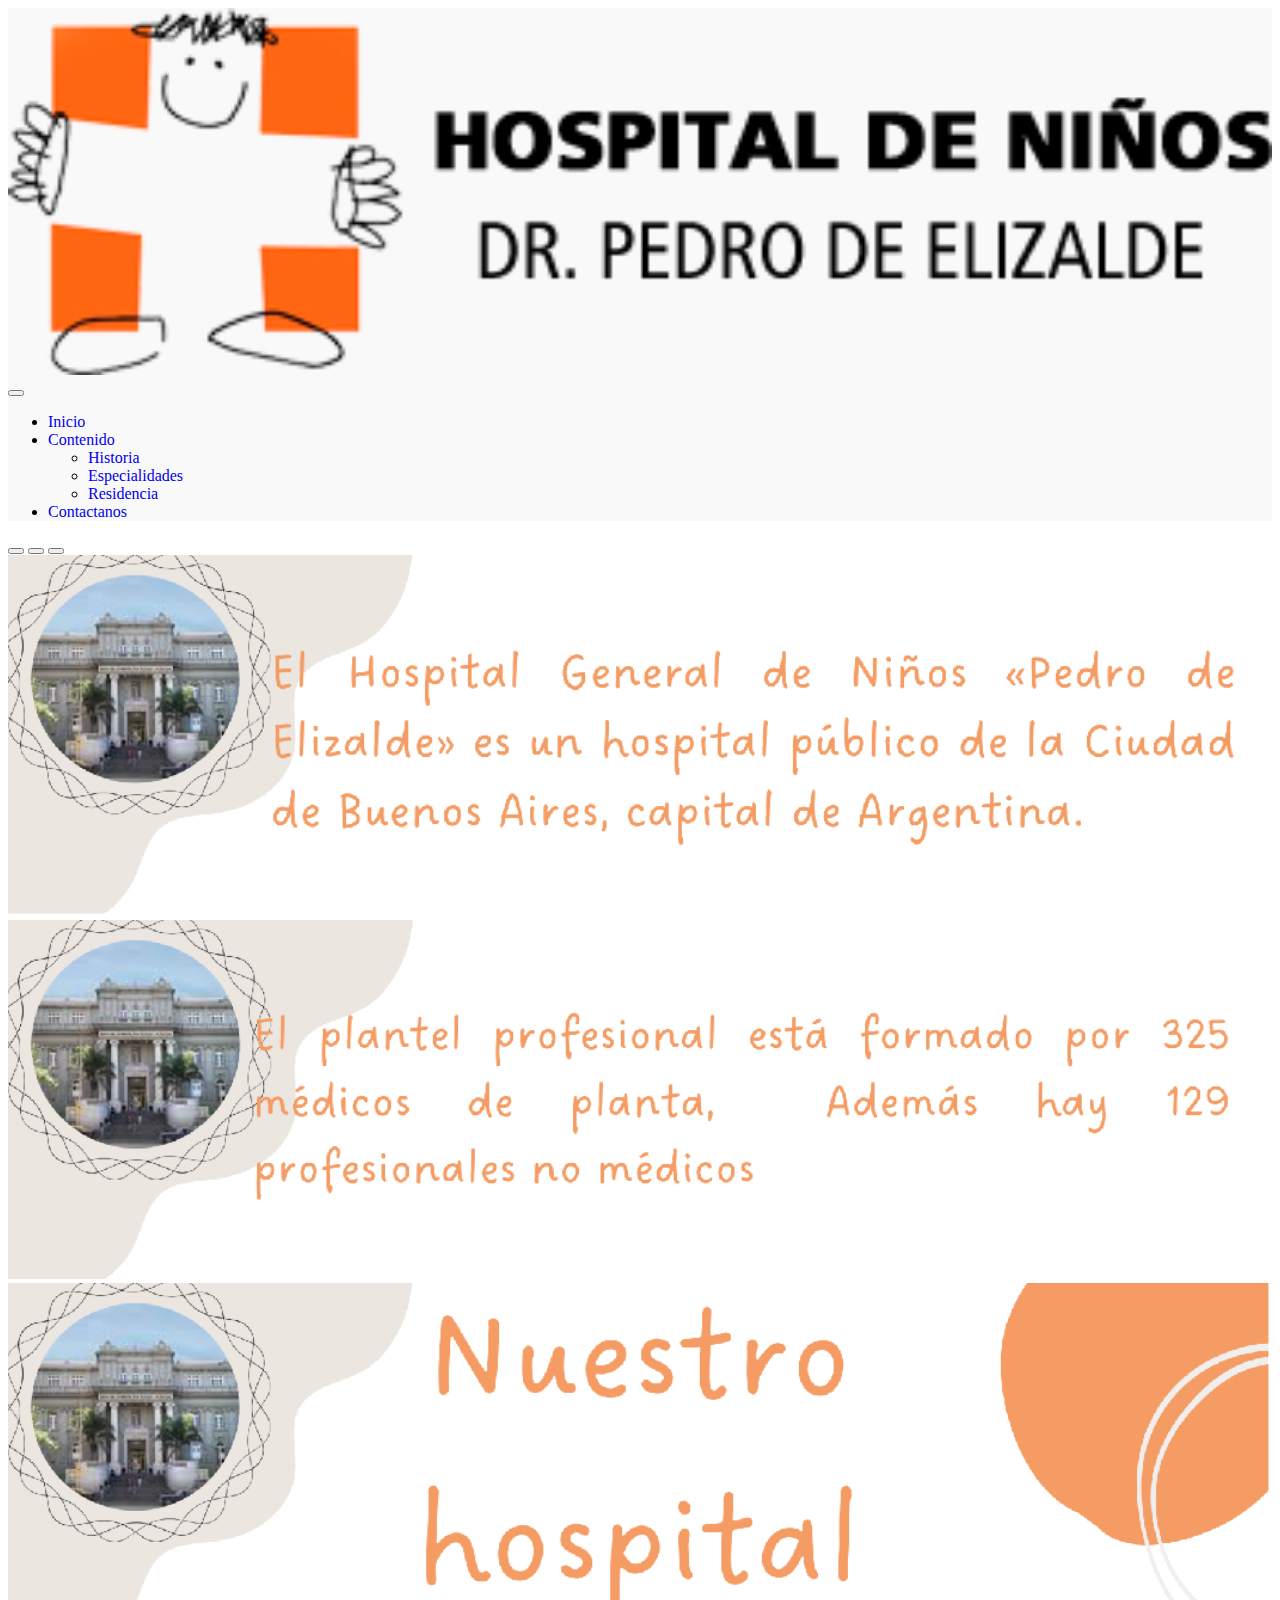
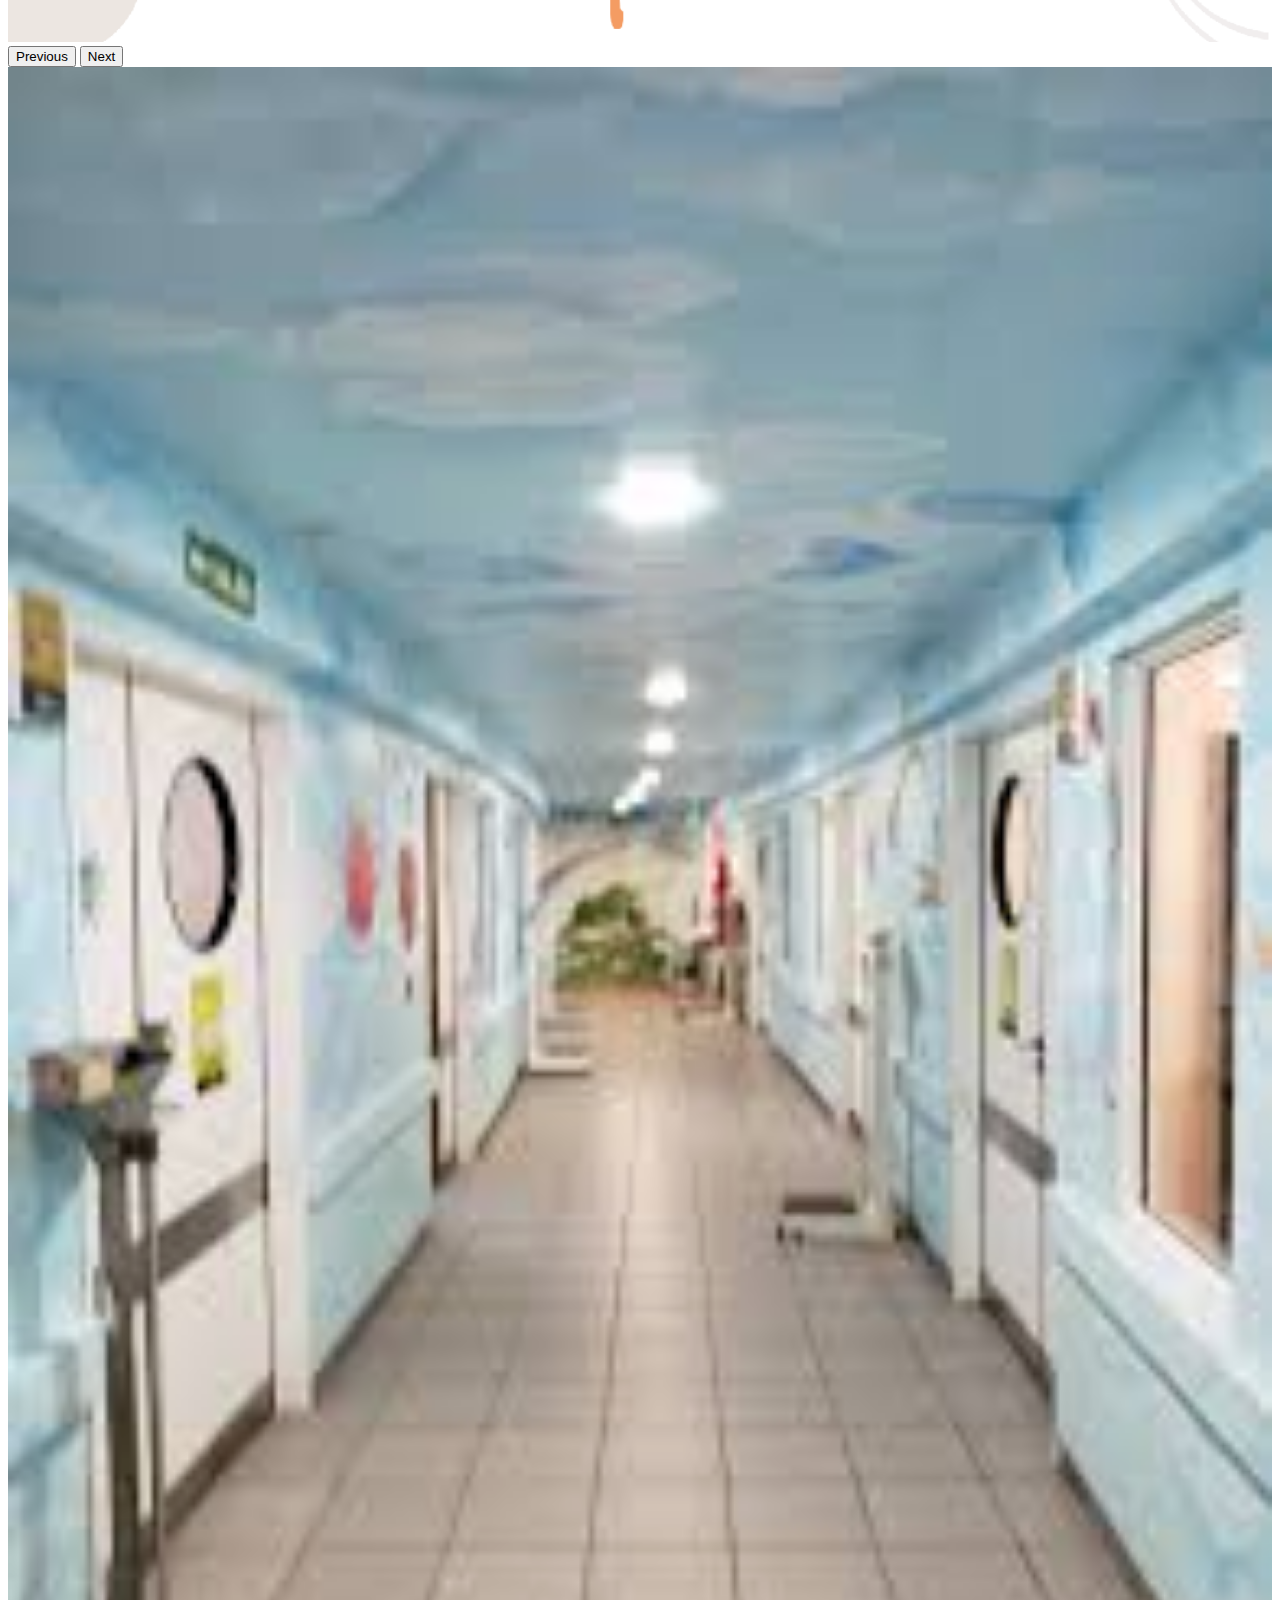
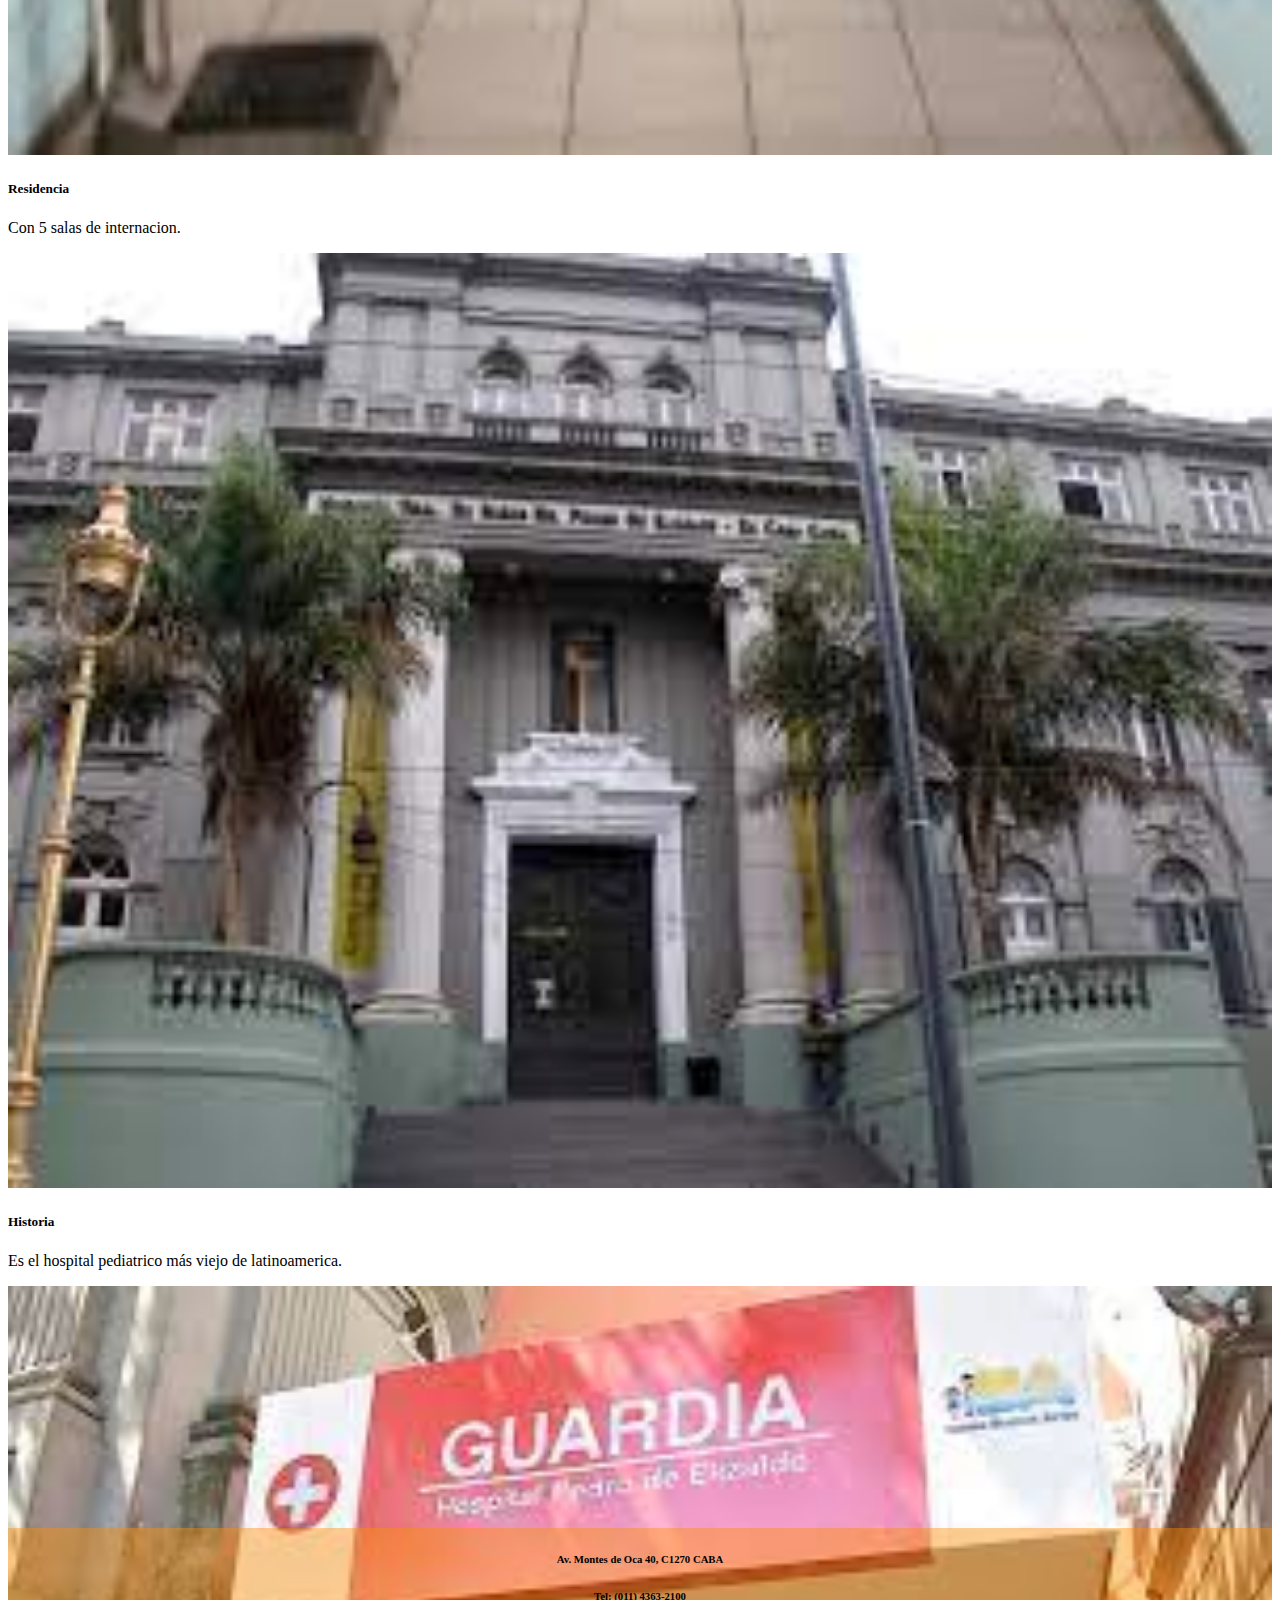
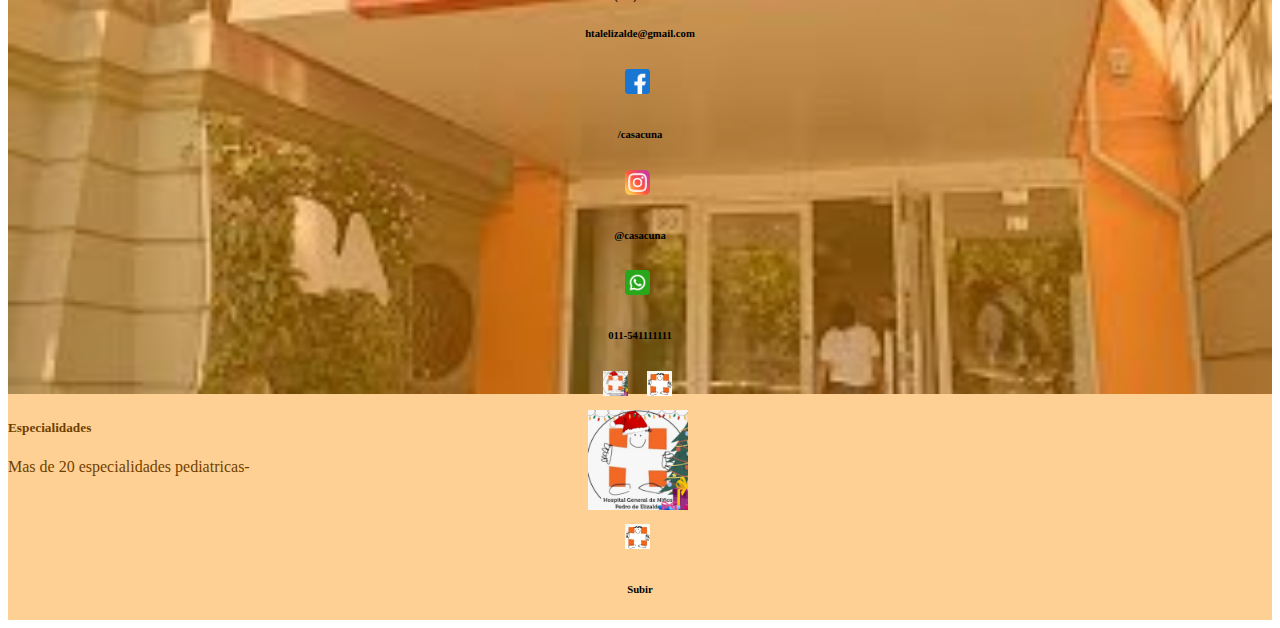
<file: index.html>
<!DOCTYPE html>
    <html lang="en">
        <head>
            <meta charset="UTF-8">
            <meta http-equiv="X-UA-Compatible" content="IE=edge">
            <meta name="viewport" content="width=device-width, initial-scale=1.0">
            <meta name="description" content="Hospital General de niños Pedro de Elizalde (ex Casa Cuna)">
            <meta name="keywords" content="hospital, niños, residencia, pediatria, HGNPE, Casa cuna">
            <title>Hospital Elizalde</title>
            <link rel="icon" href="./imagenes/logoHead.png">
            <!-- CSS only -->
            <link href="https://cdn.jsdelivr.net/npm/bootstrap@5.2.2/dist/css/bootstrap.min.css" rel="stylesheet" integrity="sha384-Zenh87qX5JnK2Jl0vWa8Ck2rdkQ2Bzep5IDxbcnCeuOxjzrPF/et3URy9Bv1WTRi" crossorigin="anonymous">
            <link href="./css/style.css" rel="stylesheet" type="text/css">
            <link rel="stylesheet" href="https://fonts.googleapis.com/css?family=Montserrat">
            <!-- JavaScript Bundle with Popper -->
            <script src="https://cdn.jsdelivr.net/npm/bootstrap@5.2.2/dist/js/bootstrap.bundle.min.js" integrity="sha384-OERcA2EqjJCMA+/3y+gxIOqMEjwtxJY7qPCqsdltbNJuaOe923+mo//f6V8Qbsw3" crossorigin="anonymous"></script>
        </head>
        <body>
          <header>
            <nav class="navbar navbar-expand-md py-0">
              <div class="container-fluid">
                <a class="navbar-brand" href="index.html">
                  <img src="./imagenes/logoPagina.png" alt="Niño Cruz" title="Logo" width="100">
                </a>
                <button class="navbar-toggler me-3 collapsed" type="button" data-bs-toggle="collapse" data-bs-target="#navbarTogglerDemo01" aria-controls="navbarTogglerDemo01" aria-expanded="false" aria-label="Toggle navigation">
                  <span class="navbar-toggler-icon"></span>
                </button>
                <div class="navbar-collapse collapse" id="navbarTogglerDemo01">
                  <ul class="navbar-nav me-4 my-2 my-lg-0 ">
                    <li class="nav-item px-2">
                      <a class="nav-link active text-black text-uppercase" aria-current="page" href="index.html">Inicio</a>
                    </li>
                    <li class="nav-item dropdown px-2">
                      <a class="nav-link dropdown-toggle text-black text-uppercase" href="#" role="button" data-bs-toggle="dropdown" aria-expanded="false">Contenido</a>
                      <ul class="dropdown-menu">
                        <li><a class="dropdown-item text-black text-uppercase" href="./pages/historia.html">Historia</a></li>
                        <li><a class="dropdown-item text-black text-uppercase" href="./pages/especialidades.html">Especialidades</a></li>
                        <li><a class="dropdown-item text-black text-uppercase" href="./pages/residencias.html">Residencia</a></li>
                      </ul>
                    </li>
                    <li class="nav-item px-2">
                      <a class="nav-link text-black text-uppercase" href="./pages/contacto.html">Contactanos</a>
                    </li>
                  </ul>
                </div>
              </div>
            </nav>
          </header>
          <main>
            <section>
              <div id="carouselExampleIndicators" class="carousel carousel-dark slide" data-bs-ride="true">
                <div class="carousel-indicators">
                  <button type="button" data-bs-target="#carouselExampleIndicators" data-bs-slide-to="0" class="" aria-label="Slide 1"></button>
                  <button type="button" data-bs-target="#carouselExampleIndicators" data-bs-slide-to="1" aria-label="Slide 2" class=""></button>
                  <button type="button" data-bs-target="#carouselExampleIndicators" data-bs-slide-to="2" aria-label="Slide 3" class="active" aria-current="true"></button>
                </div>
                <div class="carousel-inner">
                  <div class="carousel-item">
                    <img src="./imagenes/pag2.png" class="d-block vw-100" alt="El HGNPE es un Htal pediatrico de CABA" title="pag2">
                  </div>
                  <div class="carousel-item">
                    <img src="./imagenes/pag3.png" class="d-block vw-100" alt="Cuenta con mas de 500 profecionales en el area de salud." title="pag3">
                  </div>
                  <div class="carousel-item active">
                    <img src="./imagenes/pag1.png" class="d-block vw-100" alt="Nuestro Hospital" title="pag1">
                  </div>
                </div>
                <button class="carousel-control-prev" type="button" data-bs-target="#carouselExampleIndicators" data-bs-slide="prev">
                  <span class="carousel-control-prev-icon" aria-hidden="true"></span>
                  <span class="visually-hidden">Previous</span>
                </button>
                <button class="carousel-control-next" type="button" data-bs-target="#carouselExampleIndicators" data-bs-slide="next">
                  <span class="carousel-control-next-icon" aria-hidden="true"></span>
                  <span class="visually-hidden">Next</span>
                </button>
              </div>
            </section>
            <section class="conteiner">
              <div class="intro row row-cols-1 row-cols-md-3 g-5 mx-0 my-0">
                <div class="col"> 
                  <a href="./pages/residencias.html">
                    <div class="card text-center h-100 articuloindex">
                      <img src="./imagenes/sala.png" class="card-img-top" alt="Cuenta con residencia pediatrica." title="sala">
                      <div class="card-body">
                      <h5 class="card-title">Residencia</h5>
                      <p class="card-text w-auto">Con 5 salas de internacion.</p>
                      </div>
                    </div>
                  </a>
                </div>
                <div class="col"> 
                  <a href="./pages/historia.html">
                    <div class="card text-center h-100 articuloindex">
                      <img src="./imagenes/puerta.png" class="card-img-top" alt="Historia del hospital" title="historia">
                      <div class="card-body">
                      <h5 class="card-title">Historia</h5>
                      <p class="card-text w-auto">Es el hospital pediatrico más viejo de latinoamerica.</p>
                      </div>
                    </div>
                  </a>
                </div>
                <div class="col"> 
                  <a href="./pages/especialidades.html">
                    <div class="card text-center h-100 articuloindex">
                      <img src="./imagenes/guardia.png" class="card-img-top" alt="Cuenta con distintas especialidades" title="especialidades">
                      <div class="card-body">
                      <h5 class="card-title">Especialidades</h5>
                      <p class="card-text w-auto">Mas de 20 especialidades pediatricas-</p>
                      </div>
                    </div>
                  </a>
                </div>	
              </div>
            </section>
          </main>
          <footer class="conteiner">
            <div class="row">
              <div class="col-md-3 pl-md-5">
                <h6>Av. Montes de Oca 40, C1270 CABA</h6> 
                <h6>Tel: (011) 4363-2100</h6>
                <h6>htalelizalde@gmail.com</h6>
              </div>
              <div class="col-md-3">
                <a href="https://www.facebook.com/" class="d-md-flex justify-content-start">
                  <img src="./imagenes/fbicon.png" alt="facebook" title="fb" class="redes">
                  <h6 class="d-none d-md-block">/casacuna</h6>
                </a>
                <a href="https://www.instagram.com/" class="d-md-flex justify-content-start">
                  <img src="./imagenes/igicon.png" alt="instagram" title="ig" class="redes">
                  <h6 class="d-none d-md-block">@casacuna</h6>
                </a>
                <a href="https://www.whatsapp.com/" class="d-md-flex justify-content-start">
                  <img src="./imagenes/waicon.png" alt="whatsapp" title="wa" class="redes">
                  <h6 class="d-none d-md-block">011-541111111</h6>
                </a>
                <a href="https://www.instagram.com/cem6casacuna/" class="d-md-none d-md-flex justify-content-start">
                  <img src="./imagenes/navidad.png" alt="Especial de navidad" title="navidad" class="redes">
                </a>
                <a href="#top" class="d-md-none d-md-flex justify-content-start">
                  <img src="./imagenes/logoHead.png" alt="Niño cruz" title="nc" class="redes">
                </a>
              </div>
              <div class="col-md-3 d-none d-md-block d-md-flex">
                <a href="https://www.instagram.com/cem6casacuna/" alt="instagram de navidad" title="ig navidad">
                  <img src="./imagenes/navidad.png" alt="Especial de navidad" title="navidad" class="navidad">
                </a>
              </div>
              <div class="col-md-3 d-none d-md-block d-md-flex justify-content-start">
                <a href="#top">
                  <img src="./imagenes/logoHead.png" alt="Niño cruz" title="nc" class="redes">
                  <h6>Subir</h6>
                </a>
              </div>
            </div>
          </footer>
        </body>
    </html>
</file>
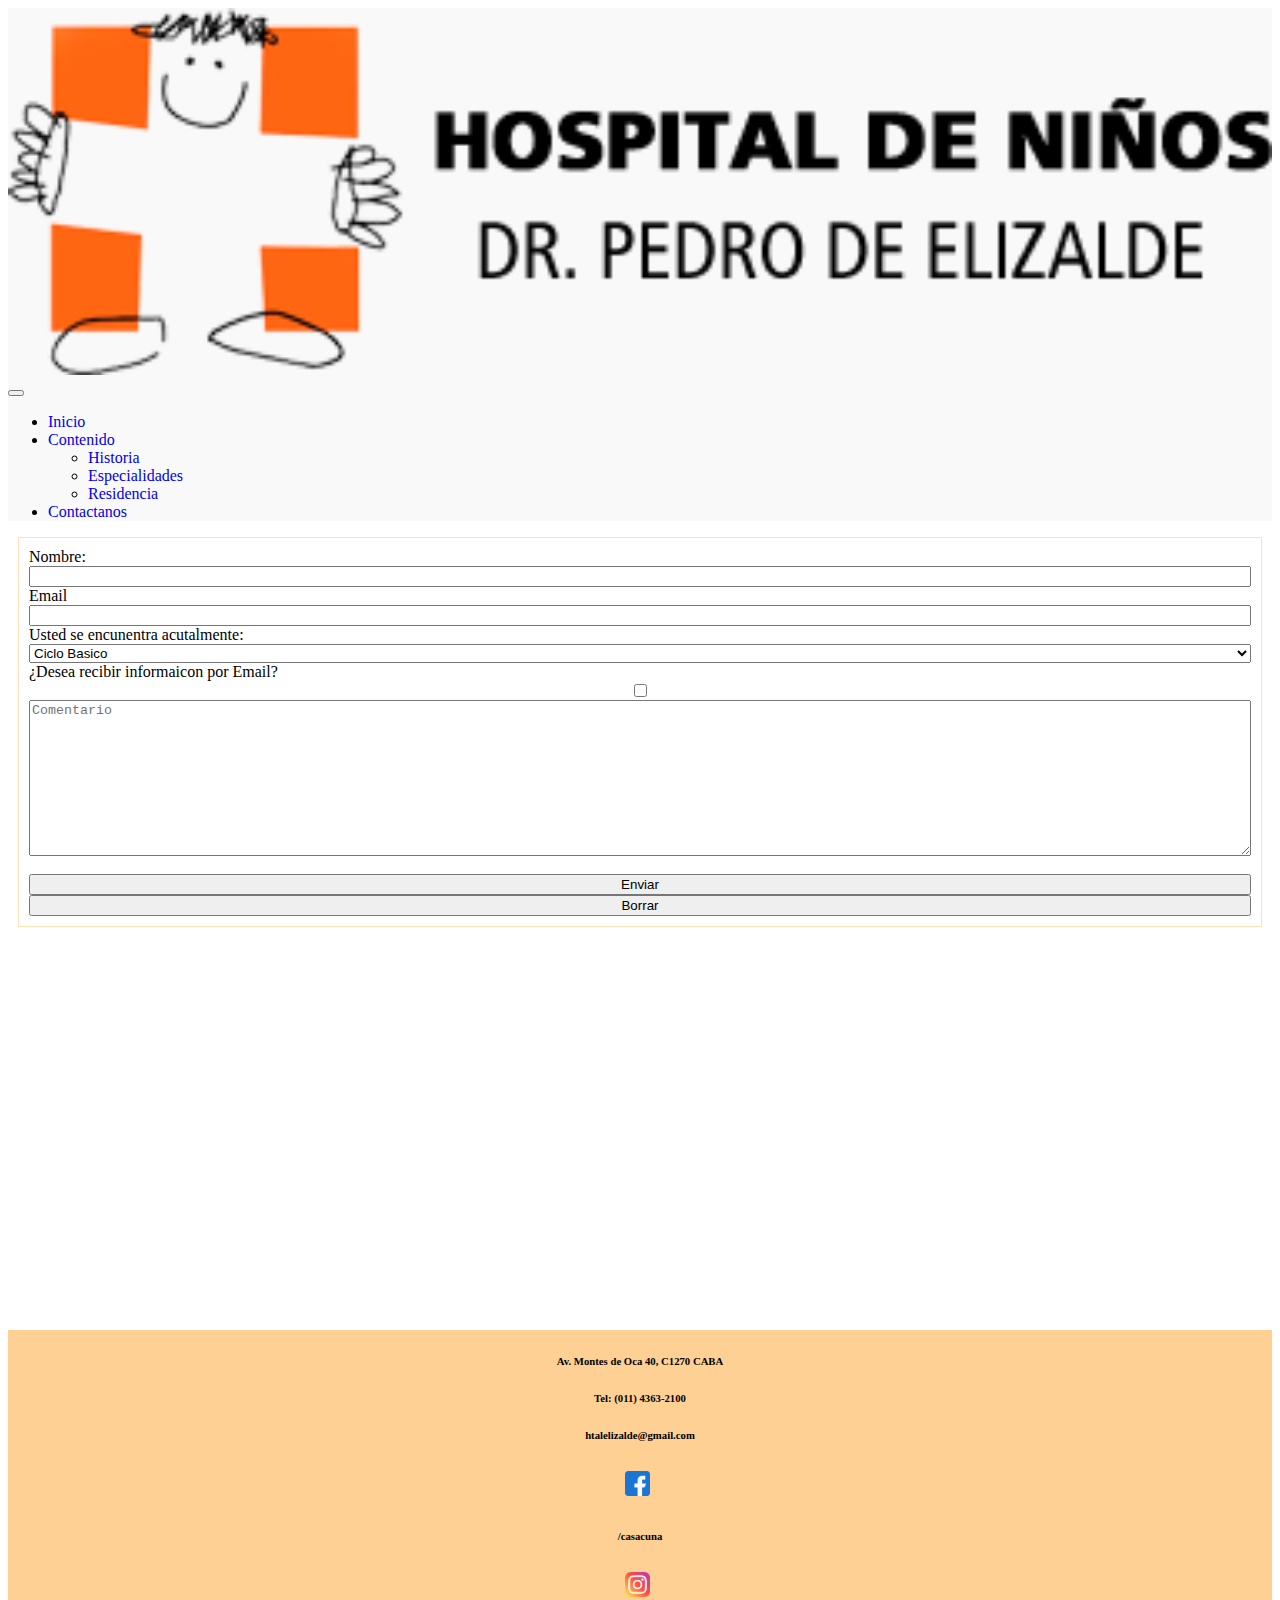
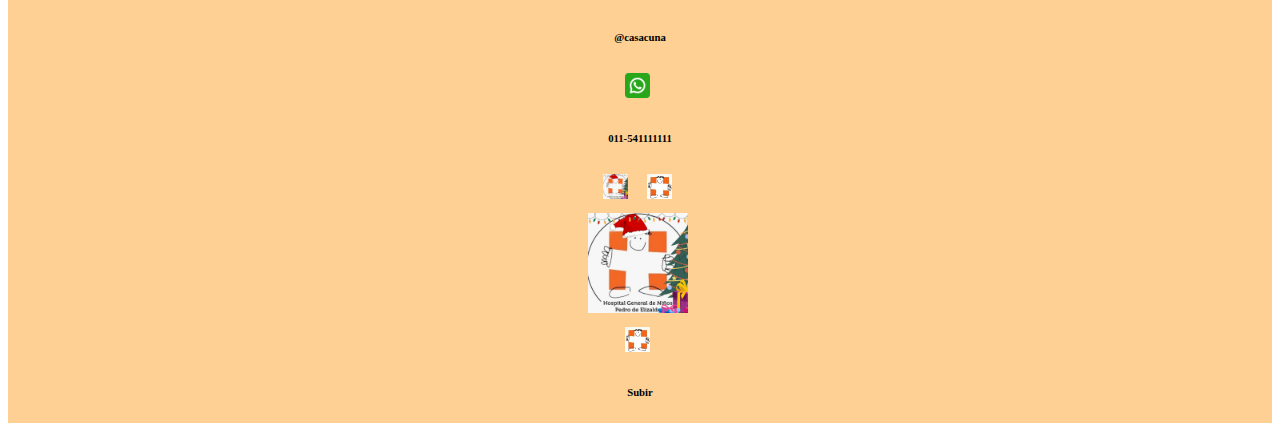
<file: pages/contacto.html>
<!DOCTYPE html>
    <html lang="en">
        <head>
            <meta charset="UTF-8">
            <meta http-equiv="X-UA-Compatible" content="IE=edge">
            <meta name="viewport" content="width=device-width, initial-scale=1.0">
            <meta name="description" content="Contactanos para tus consultas.">
            <meta name="keywords" content="HGNPE, Contacto, Dudas, Residencia, pediatria, HGNPE, Casa cuna, Elizalde">
            <title>HGNPE-Contacto</title>
            <link rel="icon" href="../imagenes/logoHead.png">
            <!-- CSS only -->
            <link href="https://cdn.jsdelivr.net/npm/bootstrap@5.2.2/dist/css/bootstrap.min.css" rel="stylesheet" integrity="sha384-Zenh87qX5JnK2Jl0vWa8Ck2rdkQ2Bzep5IDxbcnCeuOxjzrPF/et3URy9Bv1WTRi" crossorigin="anonymous">
            <link href="../css/style.css" rel="stylesheet" type="text/css">
            <link rel="stylesheet" href="https://fonts.googleapis.com/css?family=Montserrat">
            <!-- JavaScript Bundle with Popper -->
            <script src="https://cdn.jsdelivr.net/npm/bootstrap@5.2.2/dist/js/bootstrap.bundle.min.js" integrity="sha384-OERcA2EqjJCMA+/3y+gxIOqMEjwtxJY7qPCqsdltbNJuaOe923+mo//f6V8Qbsw3" crossorigin="anonymous"></script>
        </head>
        <body>
            <header>
                <nav class="navbar navbar-expand-md py-0">
                  <div class="container-fluid">
                    <a class="navbar-brand" href="../index.html">
                      <img src="../imagenes/logoPagina.png" alt="Niño Cruz" title="Logo" width="100">
                    </a>
                    <button class="navbar-toggler navbar-light me-3 collapsed" type="button" data-bs-toggle="collapse" data-bs-target="#navbarTogglerDemo01" aria-controls="navbarTogglerDemo01" aria-expanded="false" aria-label="Toggle navigation">
                      <span class="navbar-toggler-icon"></span>
                    </button>
                    <div class="navbar-collapse collapse" id="navbarTogglerDemo01">
                      <ul class="navbar-nav me-4 my-2 my-lg-0 ">
                        <li class="nav-item px-2">
                          <a class="nav-link active text-black text-uppercase" aria-current="page" href="../index.html">Inicio</a>
                        </li>
                        <li class="nav-item dropdown px-2">
                          <a class="nav-link dropdown-toggle text-black text-uppercase" href="#" role="button" data-bs-toggle="dropdown" aria-expanded="false">Contenido</a>
                          <ul class="dropdown-menu">
                            <li><a class="dropdown-item text-black text-uppercase" href="./historia.html">Historia</a></li>
                            <li><a class="dropdown-item text-black text-uppercase" href="./especialidades.html">Especialidades</a></li>
                            <li><a class="dropdown-item text-black text-uppercase" href="./residencias.html">Residencia</a></li>
                          </ul>
                        </li>
                        <li class="nav-item px-2">
                          <a class="nav-link text-black text-uppercase" href="./contacto.html">Contactanos</a>
                        </li>
                      </ul>
                    </div>
                  </div>
                </nav>
              </header>
            <main>
                <section>
                    <article class="conteiner-fluid">
                        <div class="row">
                            <div class="col-12 col-md-8 col-lg-6">
                                <form class="formContacto">
                                    <label for="nombre">Nombre:</label>
                                    <input type="text" name="nombre">
                                    <label for="email">Email</label>
                                    <input type="email" name="email">
                                    <label for="estado">Usted se encunentra acutalmente:</label>
                                    <select name="estado" id="">
                                            <option value="cb">Ciclo Basico</option>
                                            <option value="udh">UDH</option>
                                            <option value="iar">IAR</option>
                                            <option value="r">Recibido</option>
                                    </select>
                                    <label for="pregunta">¿Desea recibir informaicon por Email?</label>
                                    <input type="checkbox" name="pregunta" id="">
                                    <textarea name="" id="" cols="30" rows="10" placeholder="Comentario"></textarea><br>
                                    <input type="submit" value="Enviar">
                                    <input type="reset" value="Borrar">
                                </form>
                            </div>
                            <div class="d-none d-lg-block col-lg-3 m-lg-3">
                              <iframe src="https://www.google.com/maps/embed?pb=!1m18!1m12!1m3!1d3283.0176491687107!2d-58.378701484769635!3d-34.628994280453!2m3!1f0!2f0!3f0!3m2!1i1024!2i768!4f13.1!3m3!1m2!1s0x95bccb317e535f8b%3A0xddbfeca8c22efe40!2sHospital%20General%20de%20Ni%C3%B1os%20Pedro%20de%20Elizalde!5e0!3m2!1ses-419!2sar!4v1670102559924!5m2!1ses-419!2sar" width="600" height="450" style="border:0;" allowfullscreen="" loading="lazy" referrerpolicy="no-referrer-when-downgrade"></iframe>
                            </div>
                            <div class="d-none d-md-block d-lg-none col-md-2 mt-md-3">
                              <iframe src="https://www.google.com/maps/embed?pb=!1m18!1m12!1m3!1d3283.0176491687107!2d-58.378701484769635!3d-34.628994280453!2m3!1f0!2f0!3f0!3m2!1i1024!2i768!4f13.1!3m3!1m2!1s0x95bccb317e535f8b%3A0xddbfeca8c22efe40!2sHospital%20General%20de%20Ni%C3%B1os%20Pedro%20de%20Elizalde!5e0!3m2!1ses-419!2sar!4v1670102559924!5m2!1ses-419!2sar" width="200" height="500" style="border:0;" allowfullscreen="" loading="lazy" referrerpolicy="no-referrer-when-downgrade"></iframe>
                            </div>
                        </div>
                    </article>
                </section>
            </main>
            <footer class="conteiner">
              <div class="row">
                <div class="col-md-3 pl-md-5">
                  <h6>Av. Montes de Oca 40, C1270 CABA</h6> 
                  <h6>Tel: (011) 4363-2100</h6>
                  <h6>htalelizalde@gmail.com</h6>
                </div>
                <div class="col-md-3">
                  <a href="https://www.facebook.com/" class="d-md-flex justify-content-start">
                    <img src="../imagenes/fbicon.png" alt="facebook" title="fb" class="redes">
                    <h6 class="d-none d-md-block">/casacuna</h6>
                  </a>
                  <a href="https://www.instagram.com/" class="d-md-flex justify-content-start">
                    <img src="../imagenes/igicon.png" alt="instagram" title="ig" class="redes">
                    <h6 class="d-none d-md-block">@casacuna</h6>
                  </a>
                  <a href="https://www.whatsapp.com/" class="d-md-flex justify-content-start">
                    <img src="../imagenes/waicon.png" alt="whatsapp" title="wa" class="redes">
                    <h6 class="d-none d-md-block">011-541111111</h6>
                  </a>
                  <a href="https://www.instagram.com/cem6casacuna/" class="d-md-none d-md-flex justify-content-start">
                    <img src="../imagenes/navidad.png" alt="Especial de navidad" title="navidad" class="redes">
                  </a>
                  <a href="#top" class="d-md-none d-md-flex justify-content-start">
                    <img src="../imagenes/logoHead.png" alt="Niño cruz" title="nc" class="redes">
                  </a>
                </div>
                <div class="col-md-3 d-none d-md-block d-md-flex">
                  <a href="https://www.instagram.com/cem6casacuna/" alt="instagram de navidad" title="ig navidad">
                    <img src="../imagenes/navidad.png" alt="Especial de navidad" title="navidad" class="navidad">
                  </a>
                </div>
                <div class="col-md-3 d-none d-md-block d-md-flex justify-content-start">
                  <a href="#top">
                    <img src="../imagenes/logoHead.png" alt="Niño cruz" title="nc" class="redes">
                    <h6>Subir</h6>
                  </a>
                </div>
              </div>
            </footer>
        </body>
    </html>
</file>
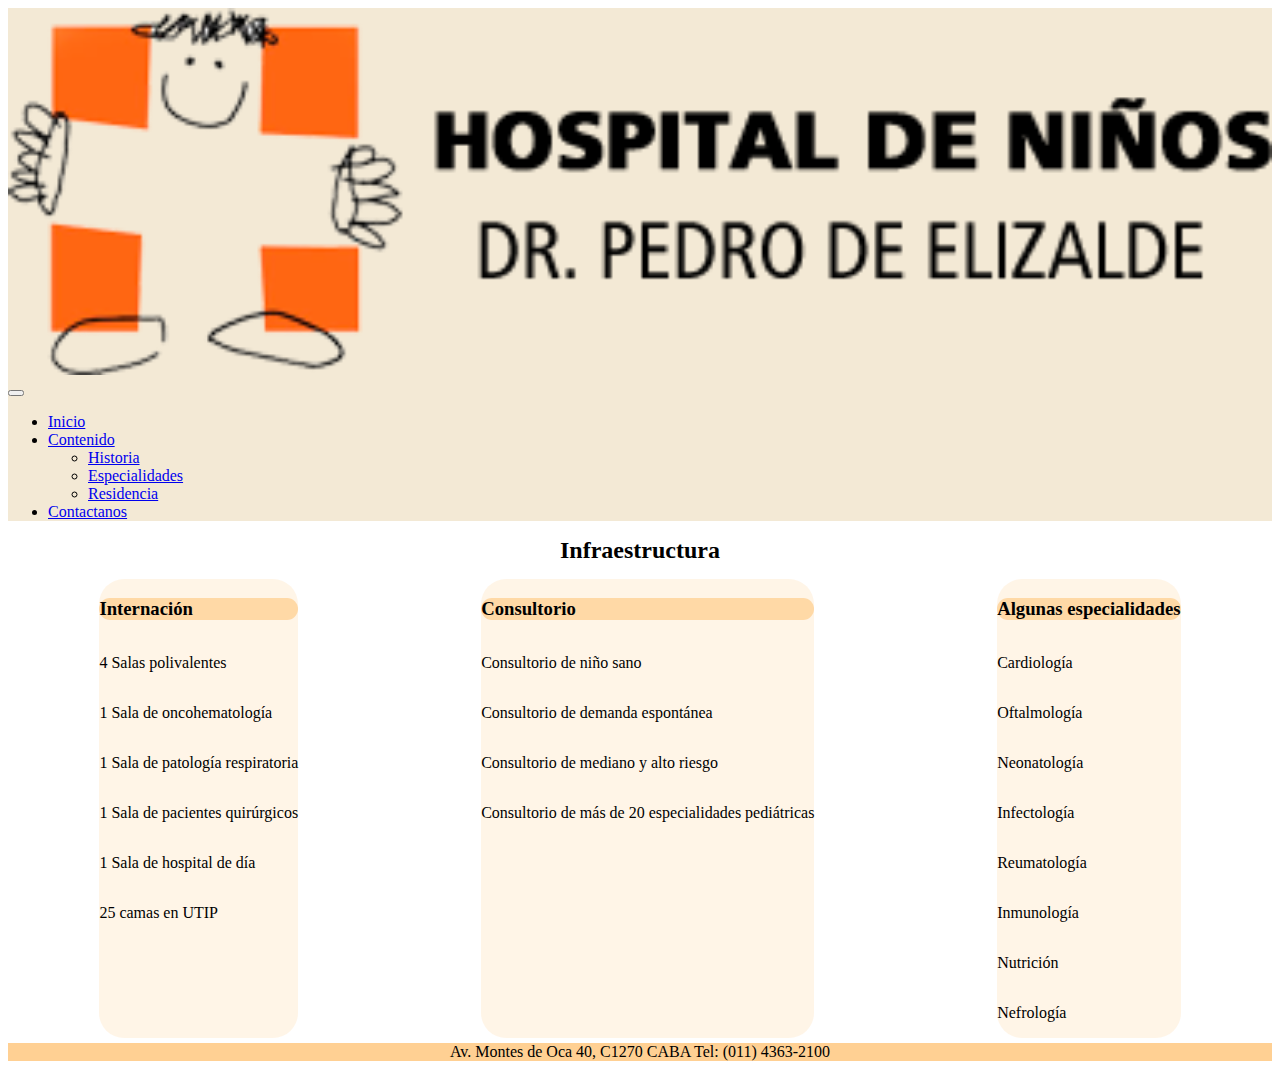
<file: pages/especialidades.HTML>
<!DOCTYPE html>
    <html lang="en">
        <head>
            <meta charset="UTF-8">
            <meta http-equiv="X-UA-Compatible" content="IE=edge">
            <meta name="viewport" content="width=device-width, initial-scale=1.0">
            <title>Hospital Elizalde</title>
            <link rel="icon" href="../imagenes/logoHead.jfif">
            <!-- CSS only -->
            <link href="https://cdn.jsdelivr.net/npm/bootstrap@5.2.2/dist/css/bootstrap.min.css" rel="stylesheet" integrity="sha384-Zenh87qX5JnK2Jl0vWa8Ck2rdkQ2Bzep5IDxbcnCeuOxjzrPF/et3URy9Bv1WTRi" crossorigin="anonymous">
            <link href="../styles/style.CSS" rel="stylesheet" type="text/css">
            <link rel="stylesheet" href="https://fonts.googleapis.com/css?family=Montserrat">
            <link rel="stylesheet" href="https://cdnjs.cloudflare.com/ajax/libs/animate.css/4.1.1/animate.min.css"/>
            <!-- JavaScript Bundle with Popper -->
            <script src="https://cdn.jsdelivr.net/npm/bootstrap@5.2.2/dist/js/bootstrap.bundle.min.js" integrity="sha384-OERcA2EqjJCMA+/3y+gxIOqMEjwtxJY7qPCqsdltbNJuaOe923+mo//f6V8Qbsw3" crossorigin="anonymous"></script>
        </head>
        <body>
            <header>
                <nav class="navbar navbar-expand-md bg-light py-0">
                  <div class="container-fluid">
                    <a class="navbar-brand" href="index.html">
                      <img src="../imagenes/logoPagina.png" alt="logo" title="Logo" width="100">
                    </a>
                    <button class="navbar-toggler navbar-light me-3 collapsed" type="button" data-bs-toggle="collapse" data-bs-target="#navbarTogglerDemo01" aria-controls="navbarTogglerDemo01" aria-expanded="false" aria-label="Toggle navigation">
                      <span class="navbar-toggler-icon"></span>
                    </button>
                    <div class="navbar-collapse collapse" id="navbarTogglerDemo01">
                      <ul class="navbar-nav me-4 my-2 my-lg-0 ">
                        <li class="nav-item px-2">
                          <a class="nav-link active text-black text-uppercase" aria-current="page" href="../index.HTML">Inicio</a>
                        </li>
                        <li class="nav-item dropdown px-2">
                          <a class="nav-link dropdown-toggle text-black text-uppercase" href="#" role="button" data-bs-toggle="dropdown" aria-expanded="false">Contenido</a>
                          <ul class="dropdown-menu bg-light">
                            <li><a class="dropdown-item text-black text-uppercase bg-light" href="./historia.HTML">Historia</a></li>
                            <li><a class="dropdown-item text-black text-uppercase bg-light" href="./especialidades.HTML">Especialidades</a></li>
                            <li><a class="dropdown-item text-black text-uppercase bg-light" href="./residencias.HTML">Residencia</a></li>
                          </ul>
                        </li>
                        <li class="nav-item px-2">
                          <a class="nav-link bg-light text-black text-uppercase" href="./contacto.HTML">Contactanos</a>
                        </li>
                      </ul>
                    </div>
                  </div>
                </nav>
              </header>
            <main class="conteiner m-3">
                <h2 class="animate__animated animate__zoomIn">Infraestructura</h2>
                <section class="row sectionE">
                    <article class="col-12 col-md-4 articuloEspecialidades">
                        <h3>Internación</h3>
                        <p>4 Salas polivalentes</p>
                        <p>1 Sala de oncohematología</p>
                        <p>1 Sala de patología respiratoria</p>
                        <p>1 Sala de pacientes quirúrgicos</p>
                        <p>1 Sala de hospital de día</p>
                        <p>25 camas en UTIP</p>
                    </article>
                    <article class="col-12 col-md-4 articuloEspecialidades">
                        <h3>Consultorio</h3>
                        <p>Consultorio de niño sano</p>
                        <p>Consultorio de demanda espontánea</p>
                        <p>Consultorio de mediano y alto riesgo</p>
                        <p>Consultorio de más de 20 especialidades pediátricas</p>
                    </article>
                    <article class="col-12 col-md-4 articuloEspecialidades">
                        <h3>Algunas especialidades</h3>
                        <p>Cardiología</p>
                        <p>Oftalmología</p>
                        <p>Neonatología</p>
                        <p>Infectología</p>
                        <p>Reumatología</p>
                        <p>Inmunología</p>
                        <p>Nutrición</p>
                        <p>Nefrología</p>
                    </article>
                </section>
            </main>
            <footer>
                <div>Av. Montes de Oca 40, C1270 CABA  Tel: (011) 4363-2100</div>
            </footer>
        </body>
</html>
</file>
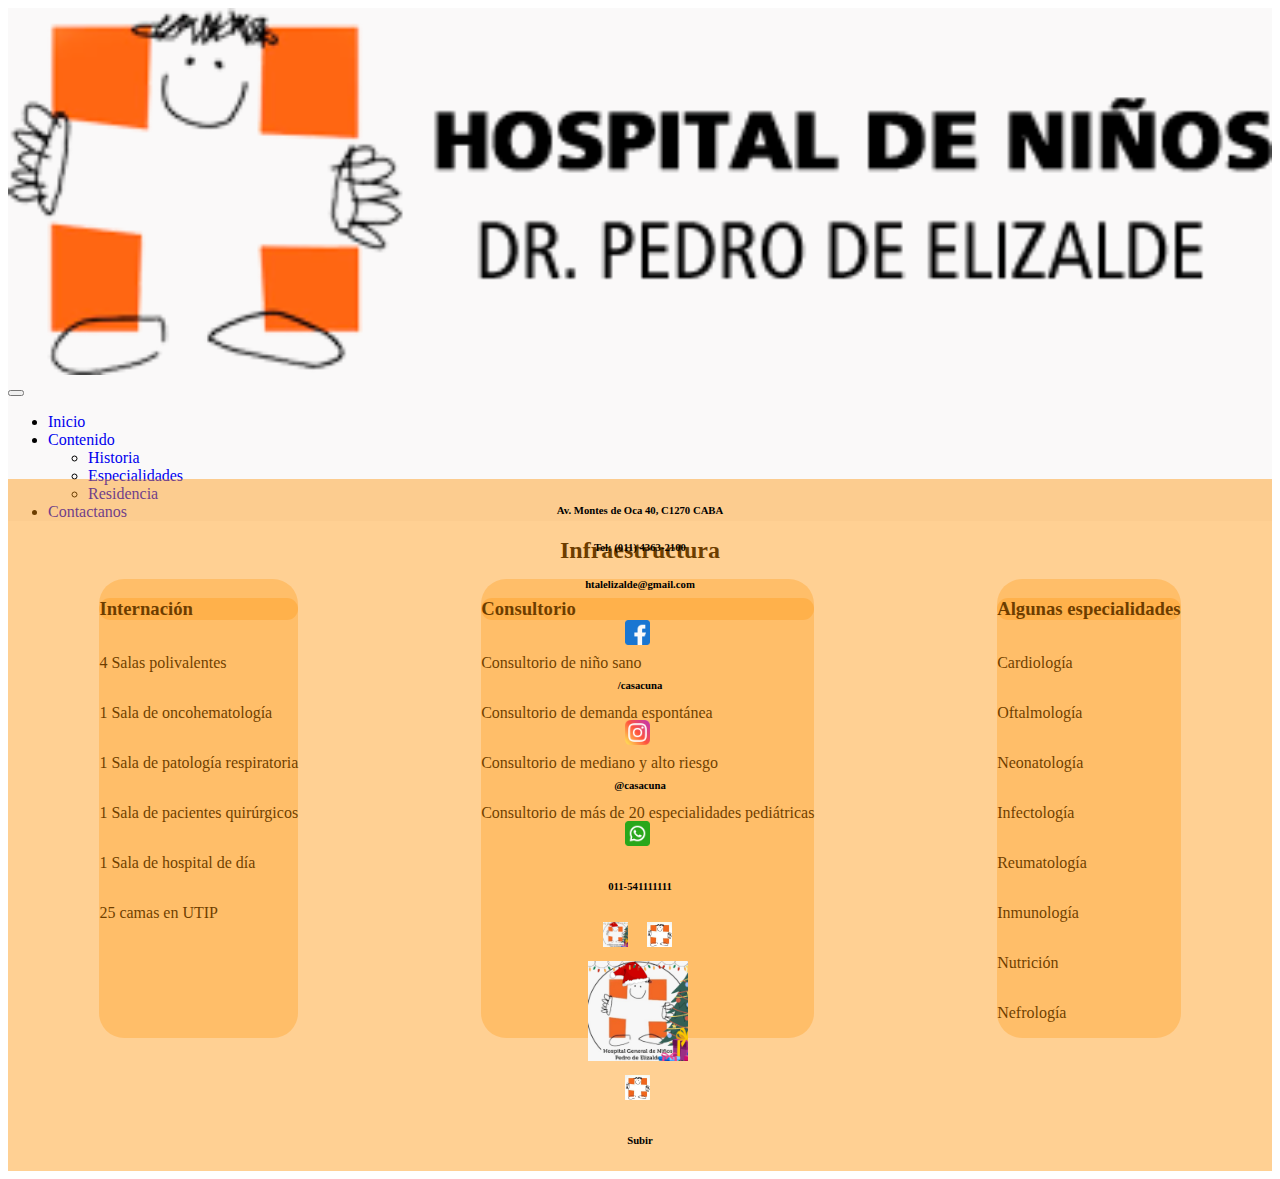
<file: pages/especialidades.html>
<!DOCTYPE html>
    <html lang="en">
        <head>
            <meta charset="UTF-8">
            <meta http-equiv="X-UA-Compatible" content="IE=edge">
            <meta name="viewport" content="width=device-width, initial-scale=1.0">
            <meta name="description" content="Cuenta con varias especialidades pediatricas.">
            <meta name="keywords" content="HGNPE, Especialidades, pediatricas, cardiologia, nefrologia">
            <title>HGNPE-Especialidades</title>
            <link rel="icon" href="../imagenes/logoHead.png">
            <!-- CSS only -->
            <link href="https://cdn.jsdelivr.net/npm/bootstrap@5.2.2/dist/css/bootstrap.min.css" rel="stylesheet" integrity="sha384-Zenh87qX5JnK2Jl0vWa8Ck2rdkQ2Bzep5IDxbcnCeuOxjzrPF/et3URy9Bv1WTRi" crossorigin="anonymous">
            <link href="../css/style.css" rel="stylesheet" type="text/css">
            <link rel="stylesheet" href="https://fonts.googleapis.com/css?family=Montserrat">
            <link rel="stylesheet" href="https://cdnjs.cloudflare.com/ajax/libs/animate.css/4.1.1/animate.min.css"/>
            <!-- JavaScript Bundle with Popper -->
            <script src="https://cdn.jsdelivr.net/npm/bootstrap@5.2.2/dist/js/bootstrap.bundle.min.js" integrity="sha384-OERcA2EqjJCMA+/3y+gxIOqMEjwtxJY7qPCqsdltbNJuaOe923+mo//f6V8Qbsw3" crossorigin="anonymous"></script>
        </head>
        <body>
            <header>
                <nav class="navbar navbar-expand-md py-0">
                  <div class="container-fluid">
                    <a class="navbar-brand" href="../index.html">
                      <img src="../imagenes/logoPagina.png" alt="Niño Cruz" title="Logo" width="100">
                    </a>
                    <button class="navbar-toggler navbar-light me-3 collapsed" type="button" data-bs-toggle="collapse" data-bs-target="#navbarTogglerDemo01" aria-controls="navbarTogglerDemo01" aria-expanded="false" aria-label="Toggle navigation">
                      <span class="navbar-toggler-icon"></span>
                    </button>
                    <div class="navbar-collapse collapse" id="navbarTogglerDemo01">
                      <ul class="navbar-nav me-4 my-2 my-lg-0 ">
                        <li class="nav-item px-2">
                          <a class="nav-link active text-black text-uppercase" aria-current="page" href="../index.html">Inicio</a>
                        </li>
                        <li class="nav-item dropdown px-2">
                          <a class="nav-link dropdown-toggle text-black text-uppercase" href="#" role="button" data-bs-toggle="dropdown" aria-expanded="false">Contenido</a>
                          <ul class="dropdown-menu">
                            <li><a class="dropdown-item text-black text-uppercase" href="./historia.html">Historia</a></li>
                            <li><a class="dropdown-item text-black text-uppercase" href="./especialidades.html">Especialidades</a></li>
                            <li><a class="dropdown-item text-black text-uppercase" href="./residencias.html">Residencia</a></li>
                          </ul>
                        </li>
                        <li class="nav-item px-2">
                          <a class="nav-link text-black text-uppercase" href="./contacto.html">Contactanos</a>
                        </li>
                      </ul>
                    </div>
                  </div>
                </nav>
              </header>
            <main class="conteiner m-3">
                <h2 class="animate__animated animate__zoomIn">Infraestructura</h2>
                <section class="row sectionE">
                    <article class="col-9 col-md-3 mx-auto articuloEspecialidades">
                        <h3>Internación</h3>
                        <p>4 Salas polivalentes</p>
                        <p>1 Sala de oncohematología</p>
                        <p>1 Sala de patología respiratoria</p>
                        <p>1 Sala de pacientes quirúrgicos</p>
                        <p>1 Sala de hospital de día</p>
                        <p>25 camas en UTIP</p>
                    </article>
                    <article class="col-9 col-md-3 mx-auto articuloEspecialidades">
                        <h3>Consultorio</h3>
                        <p>Consultorio de niño sano</p>
                        <p>Consultorio de demanda espontánea</p>
                        <p>Consultorio de mediano y alto riesgo</p>
                        <p>Consultorio de más de 20 especialidades pediátricas</p>
                    </article>
                    <article class="col-9 col-md-3 mx-auto articuloEspecialidades">
                        <h3>Algunas especialidades</h3>
                        <p>Cardiología</p>
                        <p>Oftalmología</p>
                        <p>Neonatología</p>
                        <p>Infectología</p>
                        <p>Reumatología</p>
                        <p>Inmunología</p>
                        <p>Nutrición</p>
                        <p>Nefrología</p>
                    </article>
                </section>
            </main>
            <footer class="conteiner">
              <div class="row">
                <div class="col-md-3 pl-md-5">
                  <h6>Av. Montes de Oca 40, C1270 CABA</h6> 
                  <h6>Tel: (011) 4363-2100</h6>
                  <h6>htalelizalde@gmail.com</h6>
                </div>
                <div class="col-md-3">
                  <a href="https://www.facebook.com/" class="d-md-flex justify-content-start">
                    <img src="../imagenes/fbicon.png" alt="facebook" title="fb" class="redes">
                    <h6 class="d-none d-md-block">/casacuna</h6>
                  </a>
                  <a href="https://www.instagram.com/" class="d-md-flex justify-content-start">
                    <img src="../imagenes/igicon.png" alt="instagram" title="ig" class="redes">
                    <h6 class="d-none d-md-block">@casacuna</h6>
                  </a>
                  <a href="https://www.whatsapp.com/" class="d-md-flex justify-content-start">
                    <img src="../imagenes/waicon.png" alt="whatsapp" title="wa" class="redes">
                    <h6 class="d-none d-md-block">011-541111111</h6>
                  </a>
                  <a href="https://www.instagram.com/cem6casacuna/" class="d-md-none d-md-flex justify-content-start">
                    <img src="../imagenes/navidad.png" alt="Especial de navidad" title="navidad" class="redes">
                  </a>
                  <a href="#top" class="d-md-none d-md-flex justify-content-start">
                    <img src="../imagenes/logoHead.png" alt="Niño cruz" title="nc" class="redes">
                  </a>
                </div>
                <div class="col-md-3 d-none d-md-block d-md-flex">
                  <a href="https://www.instagram.com/cem6casacuna/" alt="instagram de navidad" title="ig navidad">
                    <img src="../imagenes/navidad.png" alt="Especial de navidad" title="navidad" class="navidad">
                  </a>
                </div>
                <div class="col-md-3 d-none d-md-block d-md-flex justify-content-start">
                  <a href="#top">
                    <img src="../imagenes/logoHead.png" alt="Niño cruz" title="nc" class="redes">
                    <h6>Subir</h6>
                  </a>
                </div>
              </div>
            </footer>
        </body>
</html>
</file>
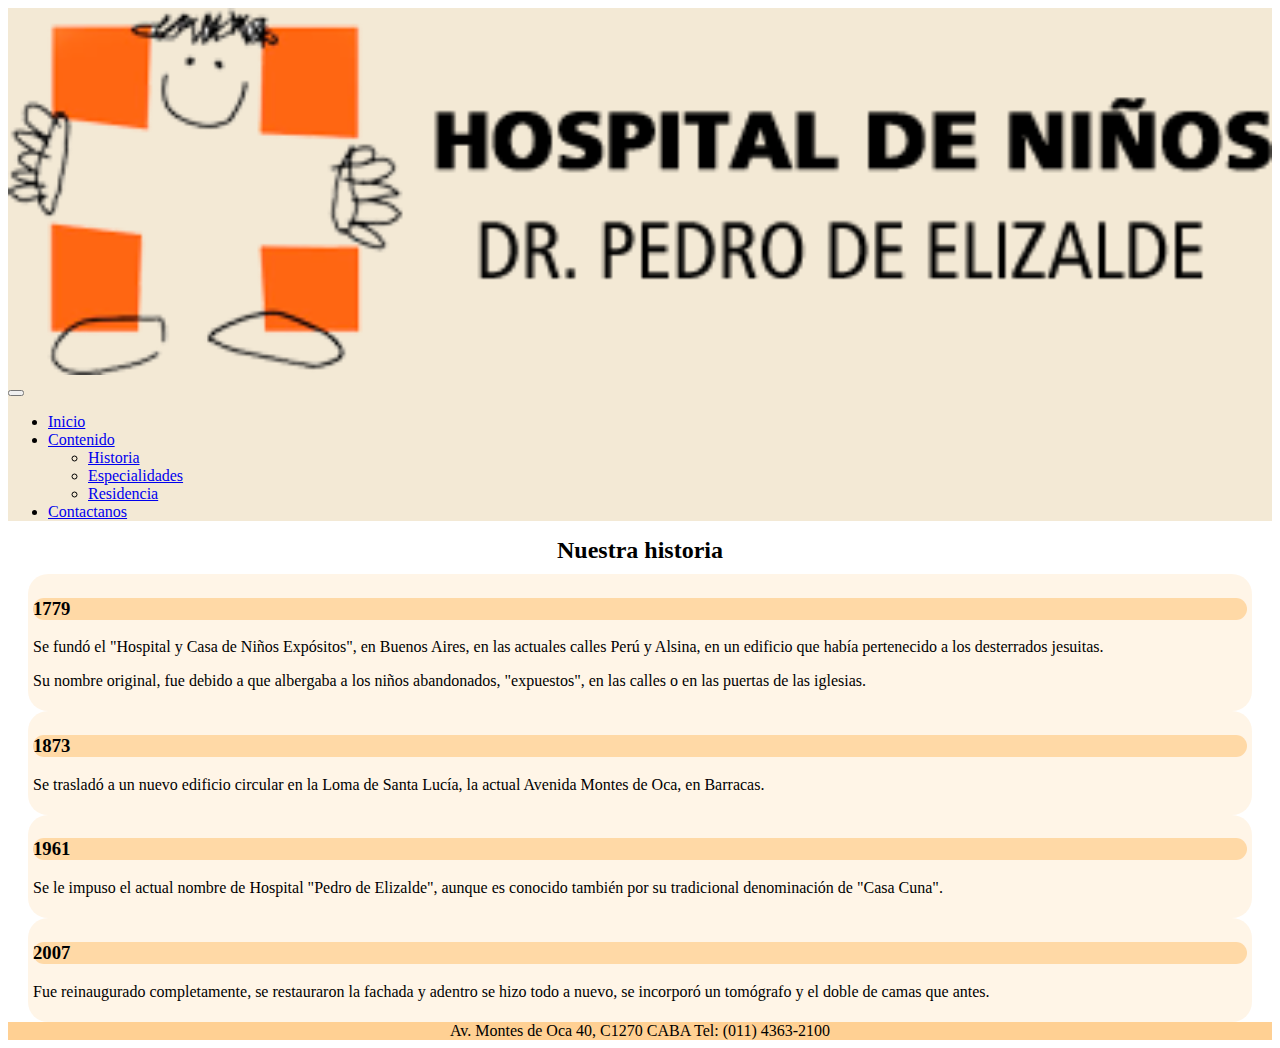
<file: pages/historia.HTML>
<!DOCTYPE html>
    <html lang="en">
        <head>
            <meta charset="UTF-8">
            <meta http-equiv="X-UA-Compatible" content="IE=edge">
            <meta name="viewport" content="width=device-width, initial-scale=1.0">
            <title>Hospital Elizalde</title>
            <link rel="icon" href="../imagenes/logoHead.jfif">
            <!-- CSS only -->
            <link href="https://cdn.jsdelivr.net/npm/bootstrap@5.2.2/dist/css/bootstrap.min.css" rel="stylesheet" integrity="sha384-Zenh87qX5JnK2Jl0vWa8Ck2rdkQ2Bzep5IDxbcnCeuOxjzrPF/et3URy9Bv1WTRi" crossorigin="anonymous">
            <link href="../styles/style.CSS" rel="stylesheet" type="text/css">
            <link rel="stylesheet" href="https://fonts.googleapis.com/css?family=Montserrat">
            <link rel="stylesheet" href="https://cdnjs.cloudflare.com/ajax/libs/animate.css/4.1.1/animate.min.css"/>
            <!-- JavaScript Bundle with Popper -->
            <script src="https://cdn.jsdelivr.net/npm/bootstrap@5.2.2/dist/js/bootstrap.bundle.min.js" integrity="sha384-OERcA2EqjJCMA+/3y+gxIOqMEjwtxJY7qPCqsdltbNJuaOe923+mo//f6V8Qbsw3" crossorigin="anonymous"></script>
        </head>
        <body>
            <header>
                <nav class="navbar navbar-expand-md bg-light py-0">
                  <div class="container-fluid">
                    <a class="navbar-brand" href="index.html">
                      <img src="../imagenes/logoPagina.png" alt="logo" title="Logo" width="100">
                    </a>
                    <button class="navbar-toggler navbar-light me-3 collapsed" type="button" data-bs-toggle="collapse" data-bs-target="#navbarTogglerDemo01" aria-controls="navbarTogglerDemo01" aria-expanded="false" aria-label="Toggle navigation">
                      <span class="navbar-toggler-icon"></span>
                    </button>
                    <div class="navbar-collapse collapse" id="navbarTogglerDemo01">
                      <ul class="navbar-nav me-4 my-2 my-lg-0 ">
                        <li class="nav-item px-2">
                          <a class="nav-link active text-black text-uppercase" aria-current="page" href="../index.HTML">Inicio</a>
                        </li>
                        <li class="nav-item dropdown px-2">
                          <a class="nav-link dropdown-toggle text-black text-uppercase" href="#" role="button" data-bs-toggle="dropdown" aria-expanded="false">Contenido</a>
                          <ul class="dropdown-menu bg-light">
                            <li><a class="dropdown-item text-black text-uppercase bg-light" href="./historia.HTML">Historia</a></li>
                            <li><a class="dropdown-item text-black text-uppercase bg-light" href="./especialidades.HTML">Especialidades</a></li>
                            <li><a class="dropdown-item text-black text-uppercase bg-light" href="./residencias.HTML">Residencia</a></li>
                          </ul>
                        </li>
                        <li class="nav-item px-2">
                          <a class="nav-link bg-light text-black text-uppercase" href="./contacto.HTML">Contactanos</a>
                        </li>
                      </ul>
                    </div>
                  </div>
                </nav>
              </header>
            <main>
                <h2 class="animate__animated animate__zoomIn">Nuestra historia</h2>
                <section class="sectionNH">
                    <article class="articuloHistoria">
                        <h3>1779</h3>
                        <p> Se fundó el "Hospital y Casa de Niños Expósitos", en Buenos Aires, en las actuales calles Perú y Alsina, en un edificio que había pertenecido a los desterrados jesuitas. </p>
                        <p> Su nombre original, fue debido a que albergaba a los niños abandonados, "expuestos", en las calles o en las puertas de las iglesias.</p>
                    </article>
                    <article class="articuloHistoria">
                        <h3>1873</h3>
                        <p>Se trasladó a un nuevo edificio circular en la Loma de Santa Lucía, la actual Avenida Montes de Oca, en Barracas.</p>
                    </article>
                    <article class="articuloHistoria">
                        <h3>1961</h3>
                        <p>Se le impuso el actual nombre de Hospital "Pedro de Elizalde", aunque es conocido también por su tradicional denominación de "Casa Cuna".</p>
                    </article>
                    <article class="articuloHistoria">
                        <h3>2007</h3>
                        <p>Fue reinaugurado completamente, se restauraron la fachada y adentro se hizo todo a nuevo, se incorporó un tomógrafo y el doble de camas que antes.</p>
                    </article>
                </section>
            </main>
            <footer>
                <div>Av. Montes de Oca 40, C1270 CABA  Tel: (011) 4363-2100</div>
            </footer>
        </body>
    </html>
</file>
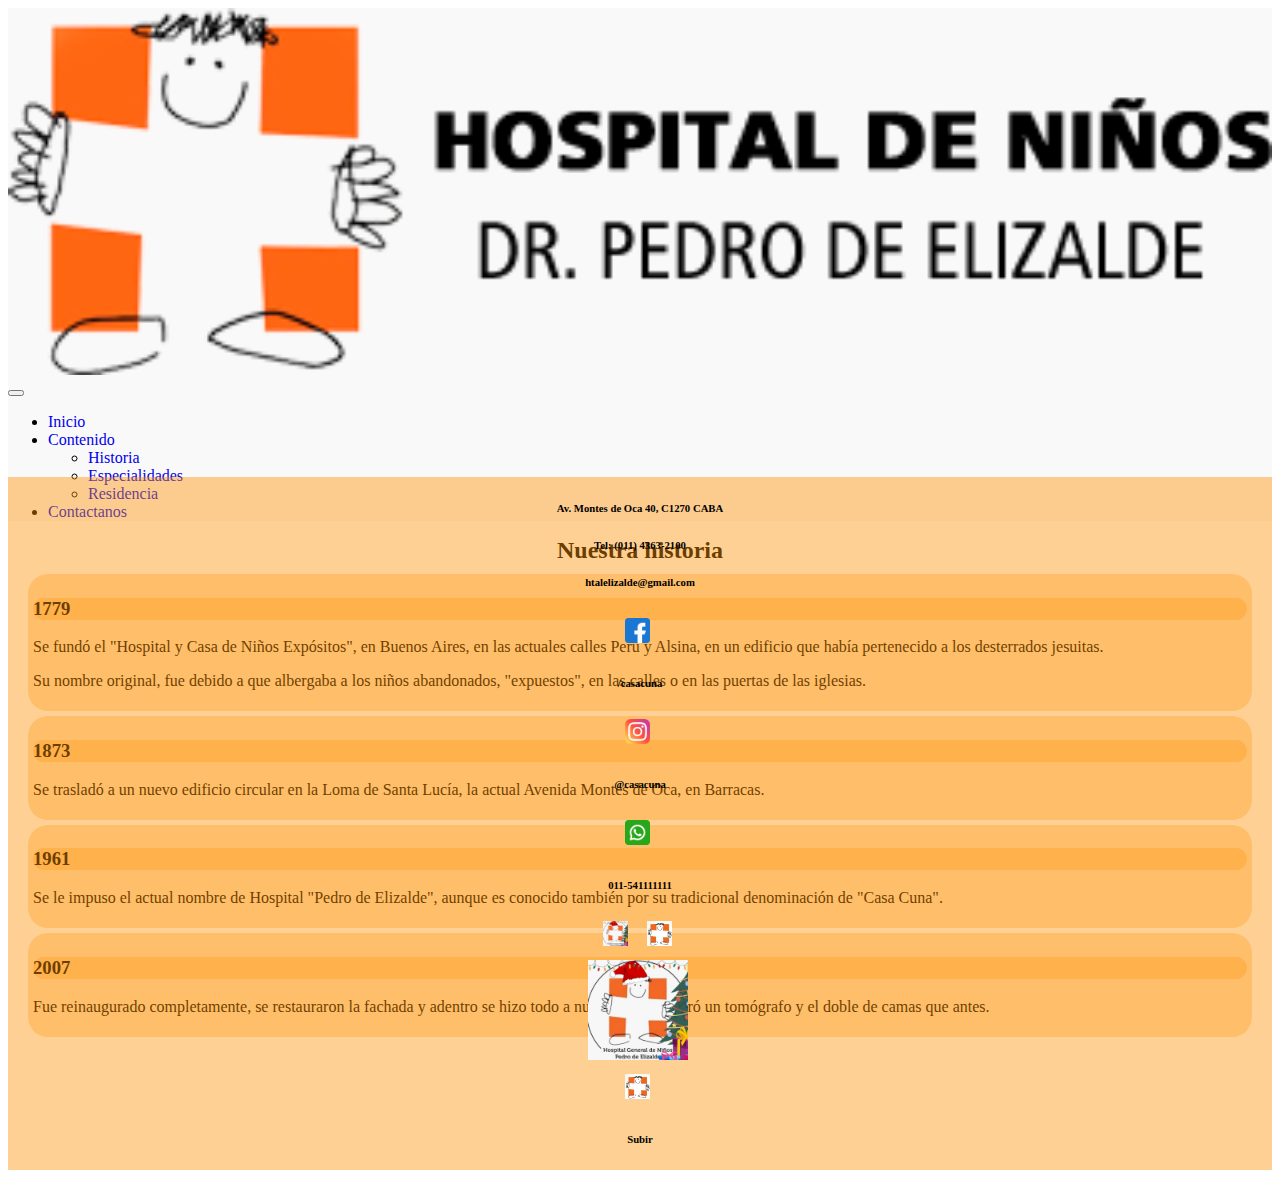
<file: pages/historia.html>
<!DOCTYPE html>
    <html lang="en">
        <head>
            <meta charset="UTF-8">
            <meta http-equiv="X-UA-Compatible" content="IE=edge">
            <meta name="viewport" content="width=device-width, initial-scale=1.0">
            <meta name="description" content="Es el hospital pediatrico más antiguo de latinomerica.">
            <meta name="keywords" content="HGNPE, Historia, Casa cuna, Niños Expósitos">
            <title>HGNPE-Historia</title>
            <link rel="icon" href="../imagenes/logoHead.png">
            <!-- CSS only -->
            <link href="https://cdn.jsdelivr.net/npm/bootstrap@5.2.2/dist/css/bootstrap.min.css" rel="stylesheet" integrity="sha384-Zenh87qX5JnK2Jl0vWa8Ck2rdkQ2Bzep5IDxbcnCeuOxjzrPF/et3URy9Bv1WTRi" crossorigin="anonymous">
            <link href="../css/style.css" rel="stylesheet" type="text/css">
            <link rel="stylesheet" href="https://fonts.googleapis.com/css?family=Montserrat">
            <link rel="stylesheet" href="https://cdnjs.cloudflare.com/ajax/libs/animate.css/4.1.1/animate.min.css"/>
            <!-- JavaScript Bundle with Popper -->
            <script src="https://cdn.jsdelivr.net/npm/bootstrap@5.2.2/dist/js/bootstrap.bundle.min.js" integrity="sha384-OERcA2EqjJCMA+/3y+gxIOqMEjwtxJY7qPCqsdltbNJuaOe923+mo//f6V8Qbsw3" crossorigin="anonymous"></script>
        </head>
        <body>
            <header>
                <nav class="navbar navbar-expand-md py-0">
                  <div class="container-fluid">
                    <a class="navbar-brand" href="../index.html">
                      <img src="../imagenes/logoPagina.png" alt="Niño Cruz" title="Logo" width="100">
                    </a>
                    <button class="navbar-toggler navbar-light me-3 collapsed" type="button" data-bs-toggle="collapse" data-bs-target="#navbarTogglerDemo01" aria-controls="navbarTogglerDemo01" aria-expanded="false" aria-label="Toggle navigation">
                      <span class="navbar-toggler-icon"></span>
                    </button>
                    <div class="navbar-collapse collapse" id="navbarTogglerDemo01">
                      <ul class="navbar-nav me-4 my-2 my-lg-0 ">
                        <li class="nav-item px-2">
                          <a class="nav-link active text-black text-uppercase" aria-current="page" href="../index.html">Inicio</a>
                        </li>
                        <li class="nav-item dropdown px-2">
                          <a class="nav-link dropdown-toggle text-black text-uppercase" href="#" role="button" data-bs-toggle="dropdown" aria-expanded="false">Contenido</a>
                          <ul class="dropdown-menu">
                            <li><a class="dropdown-item text-black text-uppercase" href="./historia.html">Historia</a></li>
                            <li><a class="dropdown-item text-black text-uppercase" href="./especialidades.html">Especialidades</a></li>
                            <li><a class="dropdown-item text-black text-uppercase" href="./residencias.html">Residencia</a></li>
                          </ul>
                        </li>
                        <li class="nav-item px-2">
                          <a class="nav-link text-black text-uppercase" href="./contacto.html">Contactanos</a>
                        </li>
                      </ul>
                    </div>
                  </div>
                </nav>
              </header>
            <main section class="conteiner m-3">
                <h2 class="animate__animated animate__zoomIn">Nuestra historia</h2>
                <section class="row d-flex justify-content-center">
                    <article class="articuloHistoria ah animate__animated animate__zoomIn col-11 col-md-5 col-lg-3 m-lg-3">
                        <h3>1779</h3>
                        <p> Se fundó el "Hospital y Casa de Niños Expósitos", en Buenos Aires, en las actuales calles Perú y Alsina, en un edificio que había pertenecido a los desterrados jesuitas. </p>
                        <p> Su nombre original, fue debido a que albergaba a los niños abandonados, "expuestos", en las calles o en las puertas de las iglesias.</p>
                    </article>
                    <article class="articuloHistoria ah animate__animated animate__zoomIn col-11 col-md-5 col-lg-2 m-lg-3">
                        <h3>1873</h3>
                        <p>Se trasladó a un nuevo edificio circular en la Loma de Santa Lucía, la actual Avenida Montes de Oca, en Barracas.</p>
                    </article>
                    <article class="articuloHistoria ah animate__animated animate__zoomIn col-11 col-md-5 col-lg-2 m-lg-3">
                        <h3>1961</h3>
                        <p>Se le impuso el actual nombre de Hospital "Pedro de Elizalde", aunque es conocido también por su tradicional denominación de "Casa Cuna".</p>
                    </article>
                    <article class="articuloHistoria ah animate__animated animate__zoomIn col-11 col-md-5 col-lg-3 m-lg-3">
                        <h3>2007</h3>
                        <p>Fue reinaugurado completamente, se restauraron la fachada y adentro se hizo todo a nuevo, se incorporó un tomógrafo y el doble de camas que antes.</p>
                    </article>
                </section>
            </main>
            <footer class="conteiner">
              <div class="row">
                <div class="col-md-3 pl-md-5">
                  <h6>Av. Montes de Oca 40, C1270 CABA</h6> 
                  <h6>Tel: (011) 4363-2100</h6>
                  <h6>htalelizalde@gmail.com</h6>
                </div>
                <div class="col-md-3">
                  <a href="https://www.facebook.com/" class="d-md-flex justify-content-start">
                    <img src="../imagenes/fbicon.png" alt="facebook" title="fb" class="redes">
                    <h6 class="d-none d-md-block">/casacuna</h6>
                  </a>
                  <a href="https://www.instagram.com/" class="d-md-flex justify-content-start">
                    <img src="../imagenes/igicon.png" alt="instagram" title="ig" class="redes">
                    <h6 class="d-none d-md-block">@casacuna</h6>
                  </a>
                  <a href="https://www.whatsapp.com/" class="d-md-flex justify-content-start">
                    <img src="../imagenes/waicon.png" alt="whatsapp" title="wa" class="redes">
                    <h6 class="d-none d-md-block">011-541111111</h6>
                  </a>
                  <a href="https://www.instagram.com/cem6casacuna/" class="d-md-none d-md-flex justify-content-start">
                    <img src="../imagenes/navidad.png" alt="Especial de navidad" title="navidad" class="redes">
                  </a>
                  <a href="#top" class="d-md-none d-md-flex justify-content-start">
                    <img src="../imagenes/logoHead.png" alt="Niño cruz" title="nc" class="redes">
                  </a>
                </div>
                <div class="col-md-3 d-none d-md-block d-md-flex">
                  <a href="https://www.instagram.com/cem6casacuna/" alt="instagram de navidad" title="ig navidad">
                    <img src="../imagenes/navidad.png" alt="Especial de navidad" title="navidad" class="navidad">
                  </a>
                </div>
                <div class="col-md-3 d-none d-md-block d-md-flex justify-content-start">
                  <a href="#top">
                    <img src="../imagenes/logoHead.png" alt="Niño cruz" title="nc" class="redes">
                    <h6>Subir</h6>
                  </a>
                </div>
              </div>
            </footer>
        </body>
    </html>
</file>
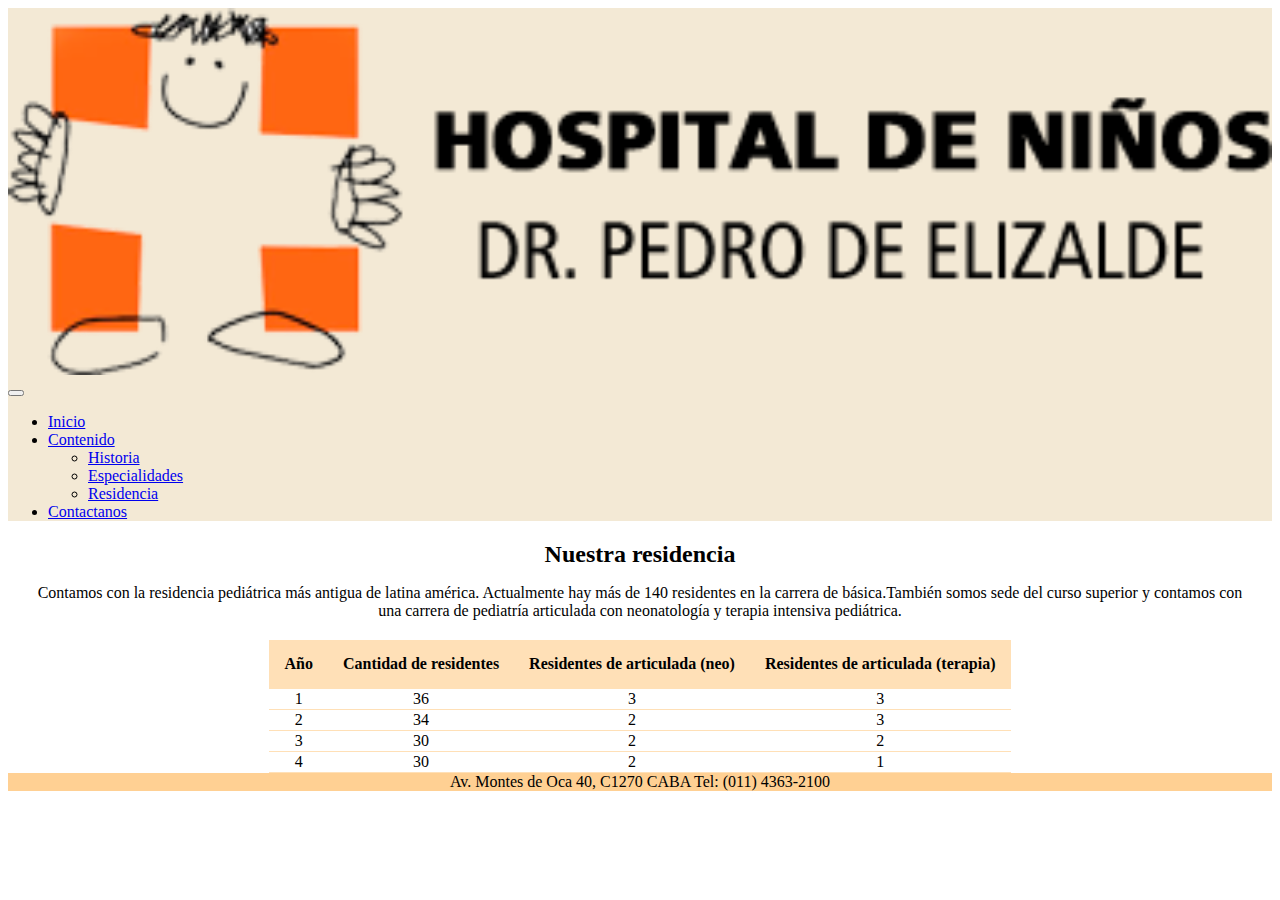
<file: pages/residencias.HTML>
<!DOCTYPE html>
    <html lang="en">
        <head>
            <meta charset="UTF-8">
            <meta http-equiv="X-UA-Compatible" content="IE=edge">
            <meta name="viewport" content="width=device-width, initial-scale=1.0">
            <title>Hospital Elizalde</title>
            <link rel="icon" href="../imagenes/logoHead.jfif">
            <!-- CSS only -->
            <link href="https://cdn.jsdelivr.net/npm/bootstrap@5.2.2/dist/css/bootstrap.min.css" rel="stylesheet" integrity="sha384-Zenh87qX5JnK2Jl0vWa8Ck2rdkQ2Bzep5IDxbcnCeuOxjzrPF/et3URy9Bv1WTRi" crossorigin="anonymous">
            <link href="../styles/style.CSS" rel="stylesheet" type="text/css">
            <link rel="stylesheet" href="https://fonts.googleapis.com/css?family=Montserrat">
            <!-- JavaScript Bundle with Popper -->
            <script src="https://cdn.jsdelivr.net/npm/bootstrap@5.2.2/dist/js/bootstrap.bundle.min.js" integrity="sha384-OERcA2EqjJCMA+/3y+gxIOqMEjwtxJY7qPCqsdltbNJuaOe923+mo//f6V8Qbsw3" crossorigin="anonymous"></script>
        </head>
        <body>
            <header>
                <nav class="navbar navbar-expand-md bg-light py-0">
                  <div class="container-fluid">
                    <a class="navbar-brand" href="index.html">
                      <img src="../imagenes/logoPagina.png" alt="logo" title="Logo" width="100">
                    </a>
                    <button class="navbar-toggler navbar-light me-3 collapsed" type="button" data-bs-toggle="collapse" data-bs-target="#navbarTogglerDemo01" aria-controls="navbarTogglerDemo01" aria-expanded="false" aria-label="Toggle navigation">
                      <span class="navbar-toggler-icon"></span>
                    </button>
                    <div class="navbar-collapse collapse" id="navbarTogglerDemo01">
                      <ul class="navbar-nav me-4 my-2 my-lg-0 ">
                        <li class="nav-item px-2">
                          <a class="nav-link active text-black text-uppercase" aria-current="page" href="../index.HTML">Inicio</a>
                        </li>
                        <li class="nav-item dropdown px-2">
                          <a class="nav-link dropdown-toggle text-black text-uppercase" href="#" role="button" data-bs-toggle="dropdown" aria-expanded="false">Contenido</a>
                          <ul class="dropdown-menu bg-light">
                            <li><a class="dropdown-item text-black text-uppercase bg-light" href="./historia.HTML">Historia</a></li>
                            <li><a class="dropdown-item text-black text-uppercase bg-light" href="./especialidades.HTML">Especialidades</a></li>
                            <li><a class="dropdown-item text-black text-uppercase bg-light" href="./residencias.HTML">Residencia</a></li>
                          </ul>
                        </li>
                        <li class="nav-item px-2">
                          <a class="nav-link bg-light text-black text-uppercase" href="./contacto.HTML">Contactanos</a>
                        </li>
                      </ul>
                    </div>
                  </div>
                </nav>
              </header>
            <main>
                <section>
                    <article class="articuloResidencia">
                        <h2>Nuestra residencia</h2>
                        <p>Contamos con la residencia pediátrica más antigua de latina américa. Actualmente hay más de 140 residentes en la carrera de básica.También somos sede del curso superior y contamos con una carrera de pediatría articulada con neonatología y terapia intensiva pediátrica.</p>
                    </article>
                    <article>
                        <div>
                            <table id="tabla">
                                <tr>
                                    <th>Año</th>
                                    <th>Cantidad de residentes</th>
                                    <th>Residentes de articulada (neo)</th>
                                    <th>Residentes de articulada (terapia)</th>
                                </tr>
                                <tr>
                                    <td>1</td>
                                    <td>36</td>
                                    <td>3</td>
                                    <td>3</td>
                                </tr>
                                <tr>
                                    <td>2</td>
                                    <td>34</td>
                                    <td>2</td>
                                    <td>3</td>
                                </tr>
                                <tr>
                                    <td>3</td>
                                    <td>30</td>
                                    <td>2</td>
                                    <td>2</td>
                                </tr>
                                <tr>
                                    <td>4</td>
                                    <td>30</td>
                                    <td>2</td>
                                    <td>1</td>
                                </tr>
                            </table>
                        </div>
                    </article>
                </section>
            </main>
            <footer>
                <div>Av. Montes de Oca 40, C1270 CABA  Tel: (011) 4363-2100</div>
            </footer>
        </body>
    </html>
</file>
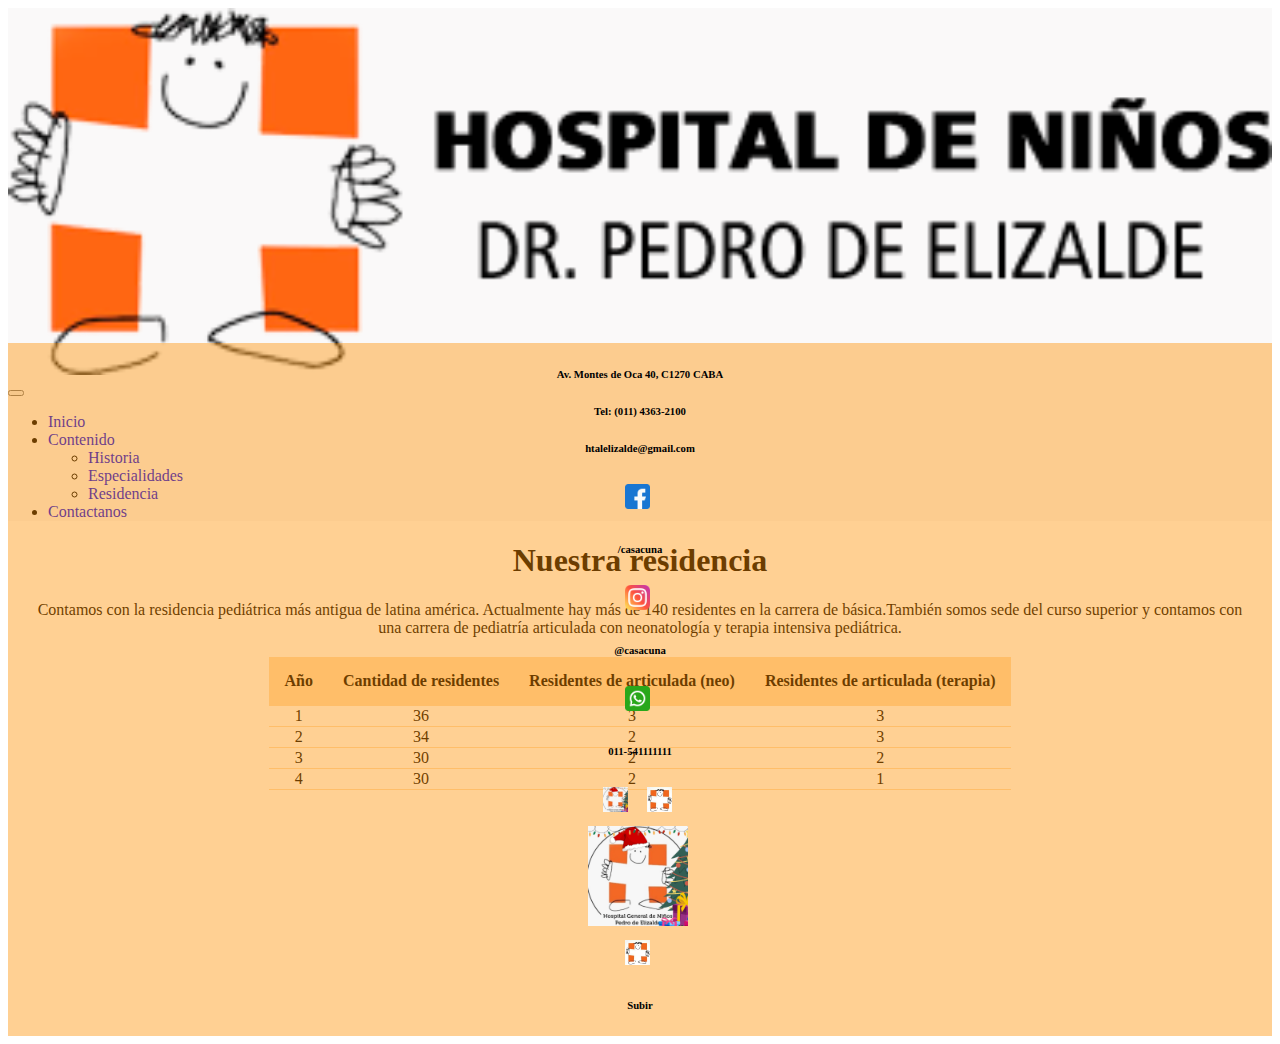
<file: pages/residencias.html>
<!DOCTYPE html>
    <html lang="en">
        <head>
            <meta charset="UTF-8">
            <meta http-equiv="X-UA-Compatible" content="IE=edge">
            <meta name="viewport" content="width=device-width, initial-scale=1.0">
            <meta name="description" content="Posee residencia pediatrica con mas de 50 años de antiguedad. Con mas de 36 cargos por año.">
            <meta name="keywords" content="HGNPE, residencia, pediatrica, articulada, terapia, neonatologia">
            <title>HGNPE-Residencia</title>
            <link rel="icon" href="../imagenes/logoHead.png">
            <!-- CSS only -->
            <link href="https://cdn.jsdelivr.net/npm/bootstrap@5.2.2/dist/css/bootstrap.min.css" rel="stylesheet" integrity="sha384-Zenh87qX5JnK2Jl0vWa8Ck2rdkQ2Bzep5IDxbcnCeuOxjzrPF/et3URy9Bv1WTRi" crossorigin="anonymous">
            <link href="../css/style.css" rel="stylesheet" type="text/css">
            <link rel="stylesheet" href="https://fonts.googleapis.com/css?family=Montserrat">
            <!-- JavaScript Bundle with Popper -->
            <script src="https://cdn.jsdelivr.net/npm/bootstrap@5.2.2/dist/js/bootstrap.bundle.min.js" integrity="sha384-OERcA2EqjJCMA+/3y+gxIOqMEjwtxJY7qPCqsdltbNJuaOe923+mo//f6V8Qbsw3" crossorigin="anonymous"></script>
        </head>
        <body>
            <header>
                <nav class="navbar navbar-expand-md py-0">
                  <div class="container-fluid">
                    <a class="navbar-brand" href="../index.html">
                      <img src="../imagenes/logoPagina.png" alt="Niño Cruz" title="Logo" width="100">
                    </a>
                    <button class="navbar-toggler navbar-light me-3 collapsed" type="button" data-bs-toggle="collapse" data-bs-target="#navbarTogglerDemo01" aria-controls="navbarTogglerDemo01" aria-expanded="false" aria-label="Toggle navigation">
                      <span class="navbar-toggler-icon"></span>
                    </button>
                    <div class="navbar-collapse collapse" id="navbarTogglerDemo01">
                      <ul class="navbar-nav me-4 my-2 my-lg-0 ">
                        <li class="nav-item px-2">
                          <a class="nav-link active text-black text-uppercase" aria-current="page" href="../index.html">Inicio</a>
                        </li>
                        <li class="nav-item dropdown px-2">
                          <a class="nav-link dropdown-toggle text-black text-uppercase" href="#" role="button" data-bs-toggle="dropdown" aria-expanded="false">Contenido</a>
                          <ul class="dropdown-menu">
                            <li><a class="dropdown-item text-black text-uppercase" href="./historia.html">Historia</a></li>
                            <li><a class="dropdown-item text-black text-uppercase" href="./especialidades.html">Especialidades</a></li>
                            <li><a class="dropdown-item text-black text-uppercase" href="./residencias.html">Residencia</a></li>
                          </ul>
                        </li>
                        <li class="nav-item px-2">
                          <a class="nav-link text-black text-uppercase" href="./contacto.html">Contactanos</a>
                        </li>
                      </ul>
                    </div>
                  </div>
                </nav>
              </header>
            <main>
                <section>
                    <article class="articuloResidencia">
                        <h1>Nuestra residencia</h1>
                        <p>Contamos con la residencia pediátrica más antigua de latina américa. Actualmente hay más de 140 residentes en la carrera de básica.También somos sede del curso superior y contamos con una carrera de pediatría articulada con neonatología y terapia intensiva pediátrica.</p>
                    </article>
                    <article>
                        <div>
                            <table id="tabla">
                                <tr>
                                    <th>Año</th>
                                    <th>Cantidad de residentes</th>
                                    <th>Residentes de articulada (neo)</th>
                                    <th>Residentes de articulada (terapia)</th>
                                </tr>
                                <tr>
                                    <td>1</td>
                                    <td>36</td>
                                    <td>3</td>
                                    <td>3</td>
                                </tr>
                                <tr>
                                    <td>2</td>
                                    <td>34</td>
                                    <td>2</td>
                                    <td>3</td>
                                </tr>
                                <tr>
                                    <td>3</td>
                                    <td>30</td>
                                    <td>2</td>
                                    <td>2</td>
                                </tr>
                                <tr>
                                    <td>4</td>
                                    <td>30</td>
                                    <td>2</td>
                                    <td>1</td>
                                </tr>
                            </table>
                        </div>
                    </article>
                </section>
            </main>
            <footer class="conteiner">
              <div class="row">
                <div class="col-md-3 pl-md-5">
                  <h6>Av. Montes de Oca 40, C1270 CABA</h6> 
                  <h6>Tel: (011) 4363-2100</h6>
                  <h6>htalelizalde@gmail.com</h6>
                </div>
                <div class="col-md-3">
                  <a href="https://www.facebook.com/" class="d-md-flex justify-content-start">
                    <img src="../imagenes/fbicon.png" alt="facebook" title="fb" class="redes">
                    <h6 class="d-none d-md-block">/casacuna</h6>
                  </a>
                  <a href="https://www.instagram.com/" class="d-md-flex justify-content-start">
                    <img src="../imagenes/igicon.png" alt="instagram" title="ig" class="redes">
                    <h6 class="d-none d-md-block">@casacuna</h6>
                  </a>
                  <a href="https://www.whatsapp.com/" class="d-md-flex justify-content-start">
                    <img src="../imagenes/waicon.png" alt="whatsapp" title="wa" class="redes">
                    <h6 class="d-none d-md-block">011-541111111</h6>
                  </a>
                  <a href="https://www.instagram.com/cem6casacuna/" class="d-md-none d-md-flex justify-content-start">
                    <img src="../imagenes/navidad.png" alt="Especial de navidad" title="navidad" class="redes">
                  </a>
                  <a href="#top" class="d-md-none d-md-flex justify-content-start">
                    <img src="../imagenes/logoHead.png" alt="Niño cruz" title="nc" class="redes">
                  </a>
                </div>
                <div class="col-md-3 d-none d-md-block d-md-flex">
                  <a href="https://www.instagram.com/cem6casacuna/" alt="instagram de navidad" title="ig navidad">
                    <img src="../imagenes/navidad.png" alt="Especial de navidad" title="navidad" class="navidad">
                  </a>
                </div>
                <div class="col-md-3 d-none d-md-block d-md-flex justify-content-start">
                  <a href="#top">
                    <img src="../imagenes/logoHead.png" alt="Niño cruz" title="nc" class="redes">
                    <h6>Subir</h6>
                  </a>
                </div>
              </div>
            </footer>
        </body>
    </html>
</file>
<file: css/style.css>
nav {
  background-color: rgb(250, 249, 249);
}
nav div ul li:hover {
  background-color: rgba(233, 210, 210, 0.226);
  border-radius: 10px;
}

h2 {
  text-align: center;
  margin: 10px;
}

h3 {
  background: rgba(255, 145, 0, 0.281);
  border-radius: 25px;
}

a {
  text-decoration: none;
}

footer {
  background-color: rgba(255, 145, 0, 0.425);
  text-align: center;
  margin-top: auto;
  position: absolute;
  bottom: 0;
  width: 100%;
}
footer div div a {
  text-decoration: none;
  color: black;
}

.redes {
  width: 25px;
  height: 25px;
  margin: 5px 10px 5px 5px;
  transition: 1s ease;
}
.redes:hover {
  border-radius: 50%;
  transition: 1s ease;
}

.navidad {
  width: 100px;
  height: 100px;
  margin: 5px 10px 5px 5px;
  transition: 1s ease;
}
.navidad:hover {
  border-radius: 50%;
  transition: 1s ease;
}

body {
  min-height: 100vh;
  position: relative;
  padding-bottom: 8em;
}

#tabla {
  margin: 20px 50px 0 50px;
  text-align: center;
  border-collapse: collapse;
  display: flex;
  justify-content: center;
}

th, tr {
  padding: 15px;
  border-bottom: 1px solid rgba(255, 145, 0, 0.281);
}
th:hover, tr:hover {
  background-color: rgba(255, 145, 0, 0.425);
}

th {
  background: rgba(255, 145, 0, 0.281);
}

.articuloHistoria {
  margin: 5px 20px;
  padding: 5px;
  border-radius: 20px;
  border-width: 20px;
  background: rgba(255, 145, 0, 0.281);
}

.articuloResidencia {
  text-align: center;
  margin: 20px;
}

.sectionE {
  display: flex;
  justify-content: space-around;
}

.articuloEspecialidades {
  display: flex;
  flex-direction: column;
  margin: 5px;
  background: rgba(255, 145, 0, 0.281);
  border-radius: 25px;
}

.ah:nth-child(1) {
  animation-delay: 0.4s;
}

.ah:nth-child(2) {
  animation-delay: 0.8s;
}

.ah:nth-child(3) {
  animation-delay: 1.2s;
}

.ah:nth-child(4) {
  animation-delay: 1.6s;
}

.articuloindex {
  color: black;
}
.articuloindex:hover {
  background-color: rgba(255, 145, 0, 0.425);
}

.formContacto {
  border: 1px solid rgba(255, 145, 0, 0.281);
  padding: 10px;
  margin: 10px;
  display: flex;
  justify-content: center;
  flex-direction: column;
}

#divForm {
  display: flex;
  justify-content: space-around;
  align-items: center;
}

#patio {
  width: 30vw;
  height: 20vw;
  margin: 10px;
  border-radius: 30px;
}

img {
  object-fit: cover;
  width: 100%;
  height: 100%;
}

/*# sourceMappingURL=style.css.map */
</file>
<file: styles/style.CSS>
nav{
    background-color: rgb(243, 233, 213);
}

img{
    object-fit: cover;
    width:100%;
    height:100%;
  }

  footer{
    background-color:rgba(255, 145, 0, 0.425);;
    text-align: center;
    margin-top: auto;
}  

.articuloHistoria{
    margin: 0px 20px;
    padding: 5px;
    border-radius: 20px;
    border-width: 20px;
    background: rgba(255, 145, 0, 0.096);
}
.articuloResidencia{
    text-align: center;
    margin: 20px;
}
#tabla{
    margin:20px 50px 0 50px;
    text-align: center;
    border-collapse: collapse;
    display: flex;
    justify-content: center;
}
th, tr {
    padding: 15px;
    border-bottom: 1px solid rgba(255, 145, 0, 0.281);
}
th {
    background: rgba(255, 145, 0, 0.281);
}
.formContacto{
    border: 1px solid orange;
    padding: 10px;
    margin: 10px;
    display:flex;
    justify-content: center;
    flex-direction: column;
}
#divForm{
    display: flex;
    justify-content: space-around;
    align-items: center;
}
#patio{
    width:30vw;
    height:20vw;
    margin: 10px;
    border-radius: 30px;
}
.sectionE{
    display: flex;
    justify-content: space-around;
}
.articuloEspecialidades{
    display: flex;
    flex-direction: column;
    margin: 5px;
    background: rgba(255, 145, 0, 0.096);
    border-radius: 25px;
}

h2{
    text-align: center;
    margin: 10px; 
}

h3{
    background:  rgba(255, 145, 0, 0.281);
    border-radius: 25px;
}
</file>
